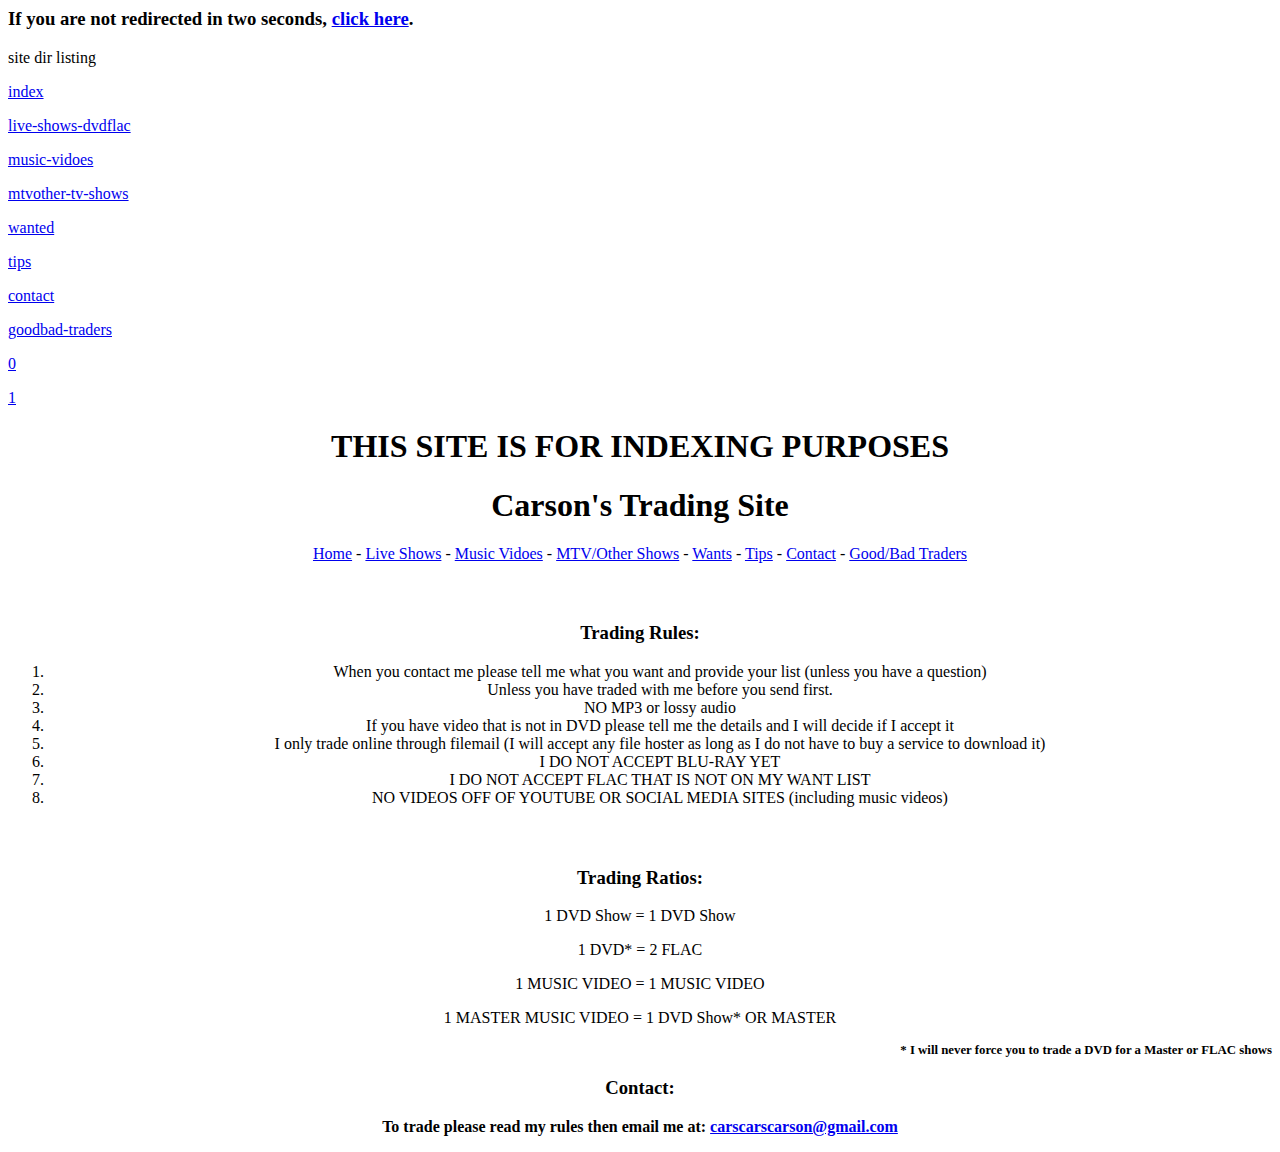
<file: contact.html>
<head>
  <meta http-equiv="refresh" content="2; URL=https://sites.google.com/view/carsonstradingsite/contact" />
</head>
<body>
  <h3>If you are not redirected in two seconds, <a href="https://sites.google.com/view/carsonstradingsite/contact">click here</a>.</h3>
</body>
<p>site dir listing</p>
<p><a href="https://l-l-a-m-a.github.io/32penniestradingsite/index.html">index</a></p>
<p><a href="https://l-l-a-m-a.github.io/32penniestradingsite/live-shows-dvdflac.html">live-shows-dvdflac</a></p>
<p><a href="https://l-l-a-m-a.github.io/32penniestradingsite/music-vidoes.html">music-vidoes</a></p>
<p><a href="https://l-l-a-m-a.github.io/32penniestradingsite/mtvother-tv-shows.hmtl">mtvother-tv-shows</a></p>
<p><a href="https://l-l-a-m-a.github.io/32penniestradingsite/wanted.hmtl">wanted</a></p>
<p><a href="https://l-l-a-m-a.github.io/32penniestradingsite/tips.hmtl">tips</a></p>
<p><a href="https://l-l-a-m-a.github.io/32penniestradingsite/contact.hmtl">contact</a></p>
<p><a href="https://l-l-a-m-a.github.io/32penniestradingsite/goodbad-traders.hmtl">goodbad-traders</a></p>
<p><a href="https://l-l-a-m-a.github.io/32penniestradingsite/goodbad-traders/goodbad-traders/list/maritarodryahoo-com-ar/0.hmtl">0</a></p>
<p><a href="https://l-l-a-m-a.github.io/32penniestradingsite/goodbad-traders/goodbad-traders/list/maritarodryahoo-com-ar/1.html">1</a></p>
<h1 style="text-align: center;"><strong>THIS SITE IS FOR INDEXING PURPOSES</strong></h1>
<header><!-- Global site tag (gtag.js) - Google Analytics --><header></header>
<h1 style="text-align: center;">Carson's Trading Site</h1>
<p style="text-align: center;"><a href="https://sites.google.com/view/carsonstradingsite/home">Home</a> - <a href="https://sites.google.com/view/carsonstradingsite/live-shows-dvdflac">Live Shows</a> - <a href="https://sites.google.com/view/carsonstradingsite/music-vidoes">Music Vidoes</a> - <a href="https://sites.google.com/view/carsonstradingsite/mtvother-tv-shows">MTV/Other Shows</a> - <a href="https://sites.google.com/view/carsonstradingsite/wanted">Wants</a> - <a href="https://sites.google.com/view/carsonstradingsite/tips">Tips</a> - <a href="https://sites.google.com/view/carsonstradingsite/contact">Contact</a> - <a href="https://sites.google.com/view/carsonstradingsite/goodbad-traders">Good/Bad Traders</a></p>
<h3 style="text-align: center;">&nbsp;</h3>
<h3 style="text-align: center;">Trading Rules:</h3>
<ol>
<li style="text-align: center;">When you contact me please tell me what you want and provide your list (unless you have a question)</li>
<li style="text-align: center;">Unless you have traded with me before you send first.</li>
<li style="text-align: center;">NO MP3 or lossy audio</li>
<li style="text-align: center;">If you have video that is not in DVD please tell me the details and I will decide if I accept it</li>
<li style="text-align: center;">I only trade online through filemail (I will accept any file hoster as long as I do not have to buy a service to download it)</li>
<li style="text-align: center;">I DO NOT ACCEPT BLU-RAY YET</li>
<li style="text-align: center;">I DO NOT ACCEPT FLAC THAT IS NOT ON MY WANT LIST</li>
<li style="text-align: center;">NO VIDEOS OFF OF YOUTUBE OR SOCIAL MEDIA SITES (including music videos)</li>
</ol>
<h3 style="text-align: center;">&nbsp;</h3>
<h3 style="text-align: center;">Trading Ratios:</h3>
<p style="text-align: center;">1 DVD Show = 1 DVD Show</p>
<p style="text-align: center;">1 DVD* = 2 FLAC</p>
<p style="text-align: center;">1 MUSIC VIDEO = 1 MUSIC VIDEO</p>
<p style="text-align: center;">1 MASTER MUSIC VIDEO = 1 DVD Show* OR MASTER</p>
<p style="font-size: 1vw; text-align: right;"><strong>* I will never force you to trade a DVD for a Master or FLAC shows</strong></p>
<h3 style="text-align: center;">Contact:</h3>
<p style="text-align: center;"><strong>To trade please read my rules then email me at: <a href="mailto:carscarscarson@gmail.com">carscarscarson@gmail.com</a></strong></p>
</header>
</file>
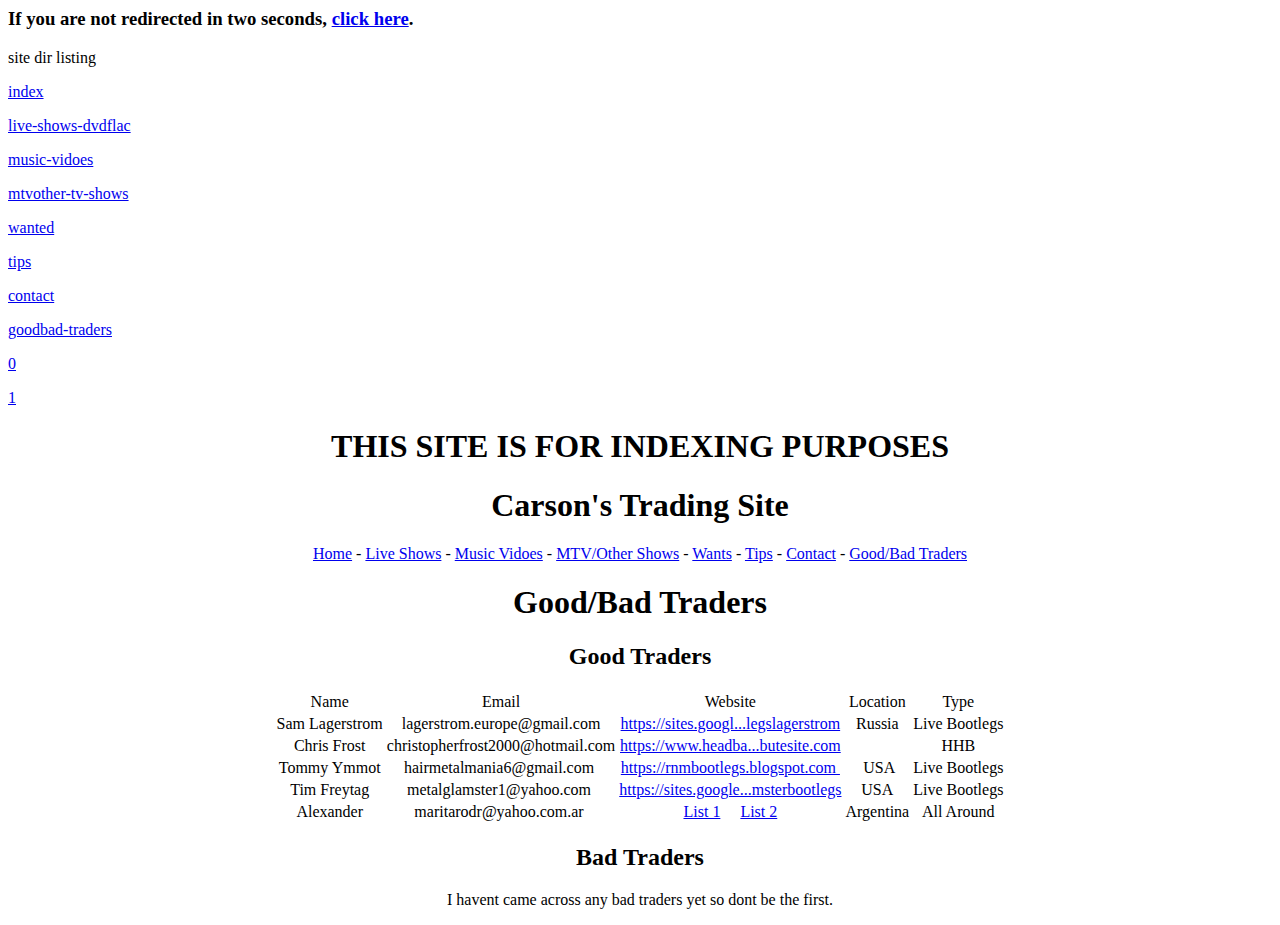
<file: goodbad-traders.html>
<head>
  <meta http-equiv="refresh" content="2; URL=https://sites.google.com/view/carsonstradingsite/goodbad-traders" />
</head>
<body>
  <h3>If you are not redirected in two seconds, <a href="https://sites.google.com/view/carsonstradingsite/goodbad-traders">click here</a>.</h3>
</body>
<p>site dir listing</p>
<p><a href="https://l-l-a-m-a.github.io/32penniestradingsite/index.html">index</a></p>
<p><a href="https://l-l-a-m-a.github.io/32penniestradingsite/live-shows-dvdflac.html">live-shows-dvdflac</a></p>
<p><a href="https://l-l-a-m-a.github.io/32penniestradingsite/music-vidoes.html">music-vidoes</a></p>
<p><a href="https://l-l-a-m-a.github.io/32penniestradingsite/mtvother-tv-shows.hmtl">mtvother-tv-shows</a></p>
<p><a href="https://l-l-a-m-a.github.io/32penniestradingsite/wanted.hmtl">wanted</a></p>
<p><a href="https://l-l-a-m-a.github.io/32penniestradingsite/tips.hmtl">tips</a></p>
<p><a href="https://l-l-a-m-a.github.io/32penniestradingsite/contact.hmtl">contact</a></p>
<p><a href="https://l-l-a-m-a.github.io/32penniestradingsite/goodbad-traders.hmtl">goodbad-traders</a></p>
<p><a href="https://l-l-a-m-a.github.io/32penniestradingsite/goodbad-traders/goodbad-traders/list/maritarodryahoo-com-ar/0.hmtl">0</a></p>
<p><a href="https://l-l-a-m-a.github.io/32penniestradingsite/goodbad-traders/goodbad-traders/list/maritarodryahoo-com-ar/1.html">1</a></p>
<h1 style="text-align: center;"><strong>THIS SITE IS FOR INDEXING PURPOSES</strong></h1>
<header><!-- Global site tag (gtag.js) - Google Analytics --><header></header>
<h1 style="text-align: center;">Carson's Trading Site</h1>
<p style="text-align: center;"><a href="https://sites.google.com/view/carsonstradingsite/home">Home</a> - <a href="https://sites.google.com/view/carsonstradingsite/live-shows-dvdflac">Live Shows</a> - <a href="https://sites.google.com/view/carsonstradingsite/music-vidoes">Music Vidoes</a> - <a href="https://sites.google.com/view/carsonstradingsite/mtvother-tv-shows">MTV/Other Shows</a> - <a href="https://sites.google.com/view/carsonstradingsite/wanted">Wants</a> - <a href="https://sites.google.com/view/carsonstradingsite/tips">Tips</a> - <a href="https://sites.google.com/view/carsonstradingsite/contact">Contact</a> - <a href="https://sites.google.com/view/carsonstradingsite/goodbad-traders">Good/Bad Traders</a></p>
<h1 style="text-align: center;">Good/Bad Traders</h1>
<h2 style="text-align: center;">Good Traders</h2>
<table style="margin-left: auto; margin-right: auto;">
<tbody>
<tr>
<td style="text-align: center;">Name</td>
<td style="text-align: center;">Email</td>
<td style="text-align: center;">Website</td>
<td style="text-align: center;">Location</td>
<td style="text-align: center;">Type</td>
</tr>
<tr>
<td style="text-align: center;">Sam&nbsp;Lagerstrom</td>
<td style="text-align: center;">lagerstrom.europe@gmail.com</td>
<td style="text-align: center;"><a href="https://sites.google.com/site/europebootlegslagerstrom/">https://sites.googl...legslagerstrom</a></td>
<td style="text-align: center;">Russia</td>
<td style="text-align: center;">Live&nbsp;Bootlegs</td>
</tr>
<tr>
<td style="text-align: center;">Chris Frost</td>
<td style="text-align: center;">christopherfrost2000@hotmail.com</td>
<td style="text-align: center;"><a href="https://www.headbangersballunofficialtributesite.com/">https://www.headba...butesite.com</a></td>
<td style="text-align: center;">&nbsp;</td>
<td style="text-align: center;">HHB</td>
</tr>
<tr>
<td style="text-align: center;">Tommy Ymmot</td>
<td style="text-align: center;">hairmetalmania6@gmail.com&nbsp;</td>
<td style="text-align: center;"><a href="https://rnmbootlegs.blogspot.com/">https://rnmbootlegs.blogspot.com&nbsp;</a></td>
<td style="text-align: center;">&nbsp;USA</td>
<td style="text-align: center;">Live Bootlegs</td>
</tr>
<tr>
<td style="text-align: center;">Tim Freytag</td>
<td style="text-align: center;">metalglamster1@yahoo.com&nbsp;</td>
<td style="text-align: center;"><a href="https://sites.google.com/site/metalglamsterbootlegs/">https://sites.google...msterbootlegs</a></td>
<td style="text-align: center;">USA</td>
<td style="text-align: center;">Live Bootlegs</td>
</tr>
<tr>
<td style="text-align: center;">Alexander</td>
<td style="text-align: center;">maritarodr@yahoo.com.ar&nbsp;</td>
<td style="text-align: center;"><a href="https://sites.google.com/view/carsonstradingsite/goodbad-traders/list/maritarodryahoo-com-ar/0">List 1</a>&nbsp; &nbsp;&nbsp; <a href="https://sites.google.com/view/carsonstradingsite/goodbad-traders/list/maritarodryahoo-com-ar/1">List 2</a></td>
<td style="text-align: center;">Argentina</td>
<td style="text-align: center;">All Around</td>
</tr>
</tbody>
</table>
<h2 style="text-align: center;">Bad Traders</h2>
<p style="text-align: center;">I havent came across any bad traders yet so dont be the first.</p>
</header>
</file>
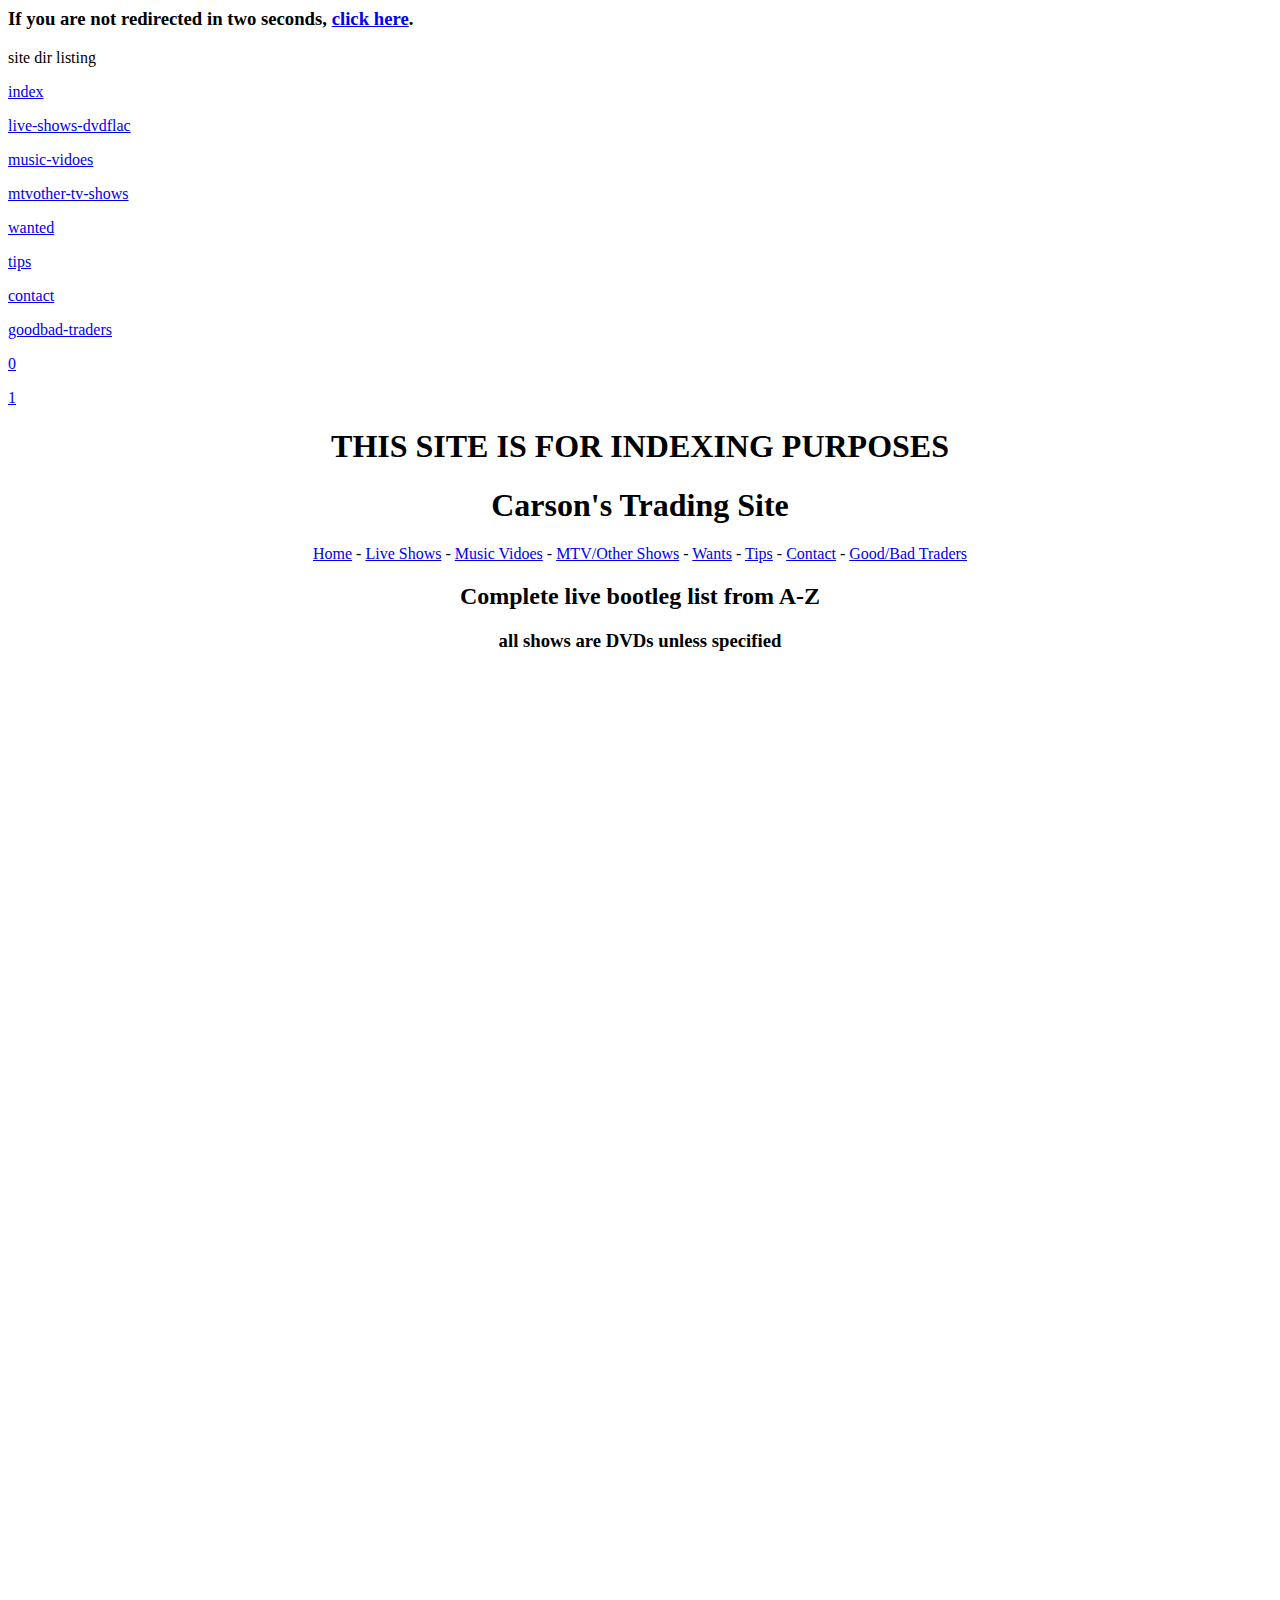
<file: live-shows-dvdflac.html>
<head>
  <meta http-equiv="refresh" content="2; URL=https://sites.google.com/view/carsonstradingsite/live-shows-dvdflac" />
</head>
<body>
  <h3>If you are not redirected in two seconds, <a href="https://sites.google.com/view/carsonstradingsite/live-shows-dvdflac">click here</a>.</h3>
</body>
<p>site dir listing</p>
<p><a href="https://l-l-a-m-a.github.io/32penniestradingsite/index.html">index</a></p>
<p><a href="https://l-l-a-m-a.github.io/32penniestradingsite/live-shows-dvdflac.html">live-shows-dvdflac</a></p>
<p><a href="https://l-l-a-m-a.github.io/32penniestradingsite/music-vidoes.html">music-vidoes</a></p>
<p><a href="https://l-l-a-m-a.github.io/32penniestradingsite/mtvother-tv-shows.hmtl">mtvother-tv-shows</a></p>
<p><a href="https://l-l-a-m-a.github.io/32penniestradingsite/wanted.hmtl">wanted</a></p>
<p><a href="https://l-l-a-m-a.github.io/32penniestradingsite/tips.hmtl">tips</a></p>
<p><a href="https://l-l-a-m-a.github.io/32penniestradingsite/contact.hmtl">contact</a></p>
<p><a href="https://l-l-a-m-a.github.io/32penniestradingsite/goodbad-traders.hmtl">goodbad-traders</a></p>
<p><a href="https://l-l-a-m-a.github.io/32penniestradingsite/goodbad-traders/goodbad-traders/list/maritarodryahoo-com-ar/0.hmtl">0</a></p>
<p><a href="https://l-l-a-m-a.github.io/32penniestradingsite/goodbad-traders/goodbad-traders/list/maritarodryahoo-com-ar/1.html">1</a></p>
<h1 style="text-align: center;"><strong>THIS SITE IS FOR INDEXING PURPOSES</strong></h1>
<header>
<!-- Global site tag (gtag.js) - Google Analytics -->
<script async src="https://www.googletagmanager.com/gtag/js?id=G-N96YRSG5MN"></script>
<script>
  window.dataLayer = window.dataLayer || [];
  function gtag(){dataLayer.push(arguments);}
  gtag('js', new Date());

  gtag('config', 'G-N96YRSG5MN');
</script>
<meta name="google-site-verification" content="cWcX2odMyyLqwbj-f-jGvUIoqCfOlLKzJ3z4Fp3zSj8" />
<header/>
<h1 style="text-align: center;">Carson's Trading Site</h1>
<p style="text-align: center;"><a href="https://sites.google.com/view/carsonstradingsite/home">Home</a> - <a href="https://sites.google.com/view/carsonstradingsite/live-shows-dvdflac">Live Shows</a> - <a href="https://sites.google.com/view/carsonstradingsite/music-vidoes">Music Vidoes</a> - <a href="https://sites.google.com/view/carsonstradingsite/mtvother-tv-shows">MTV/Other Shows</a> - <a href="https://sites.google.com/view/carsonstradingsite/wanted">Wants</a> - <a href="https://sites.google.com/view/carsonstradingsite/tips">Tips</a> - <a href="https://sites.google.com/view/carsonstradingsite/contact">Contact</a> - <a href="https://sites.google.com/view/carsonstradingsite/goodbad-traders">Good/Bad Traders</a></p>
<h2 style="text-align: center;"><strong>Complete live bootleg list from A-Z</strong></h2>
<h3 style="text-align: center;"><strong>all shows are DVDs unless specified</strong></h3>
<div style="left: 0px; top: 0px; width: auto; height: 10000px; overflow: auto;" bis_size="{&quot;x&quot;:0,&quot;y&quot;:30,&quot;w&quot;:300,&quot;h&quot;:94,&quot;abs_x&quot;:390,&quot;abs_y&quot;:1751}"><iframe id="pageswitcher-content" frameborder="0" marginheight="0" marginwidth="0" src="https://docs.google.com/spreadsheets/u/0/d/17W24Mgxs5b4QPuQGhKMn_zRme1sfUJ6YuTDfeWxkei8/htmlembed/sheet?headers=false&amp;gid=0" style="display: block; width: 100%; height: 100%;" bis_size="{&quot;x&quot;:0,&quot;y&quot;:30,&quot;w&quot;:300,&quot;h&quot;:94,&quot;abs_x&quot;:390,&quot;abs_y&quot;:1751}" bis_id="fr_ef6zxn63kevxlp4r9827wj" bis_depth="4" bis_chainid="1"></iframe></div>
</file>
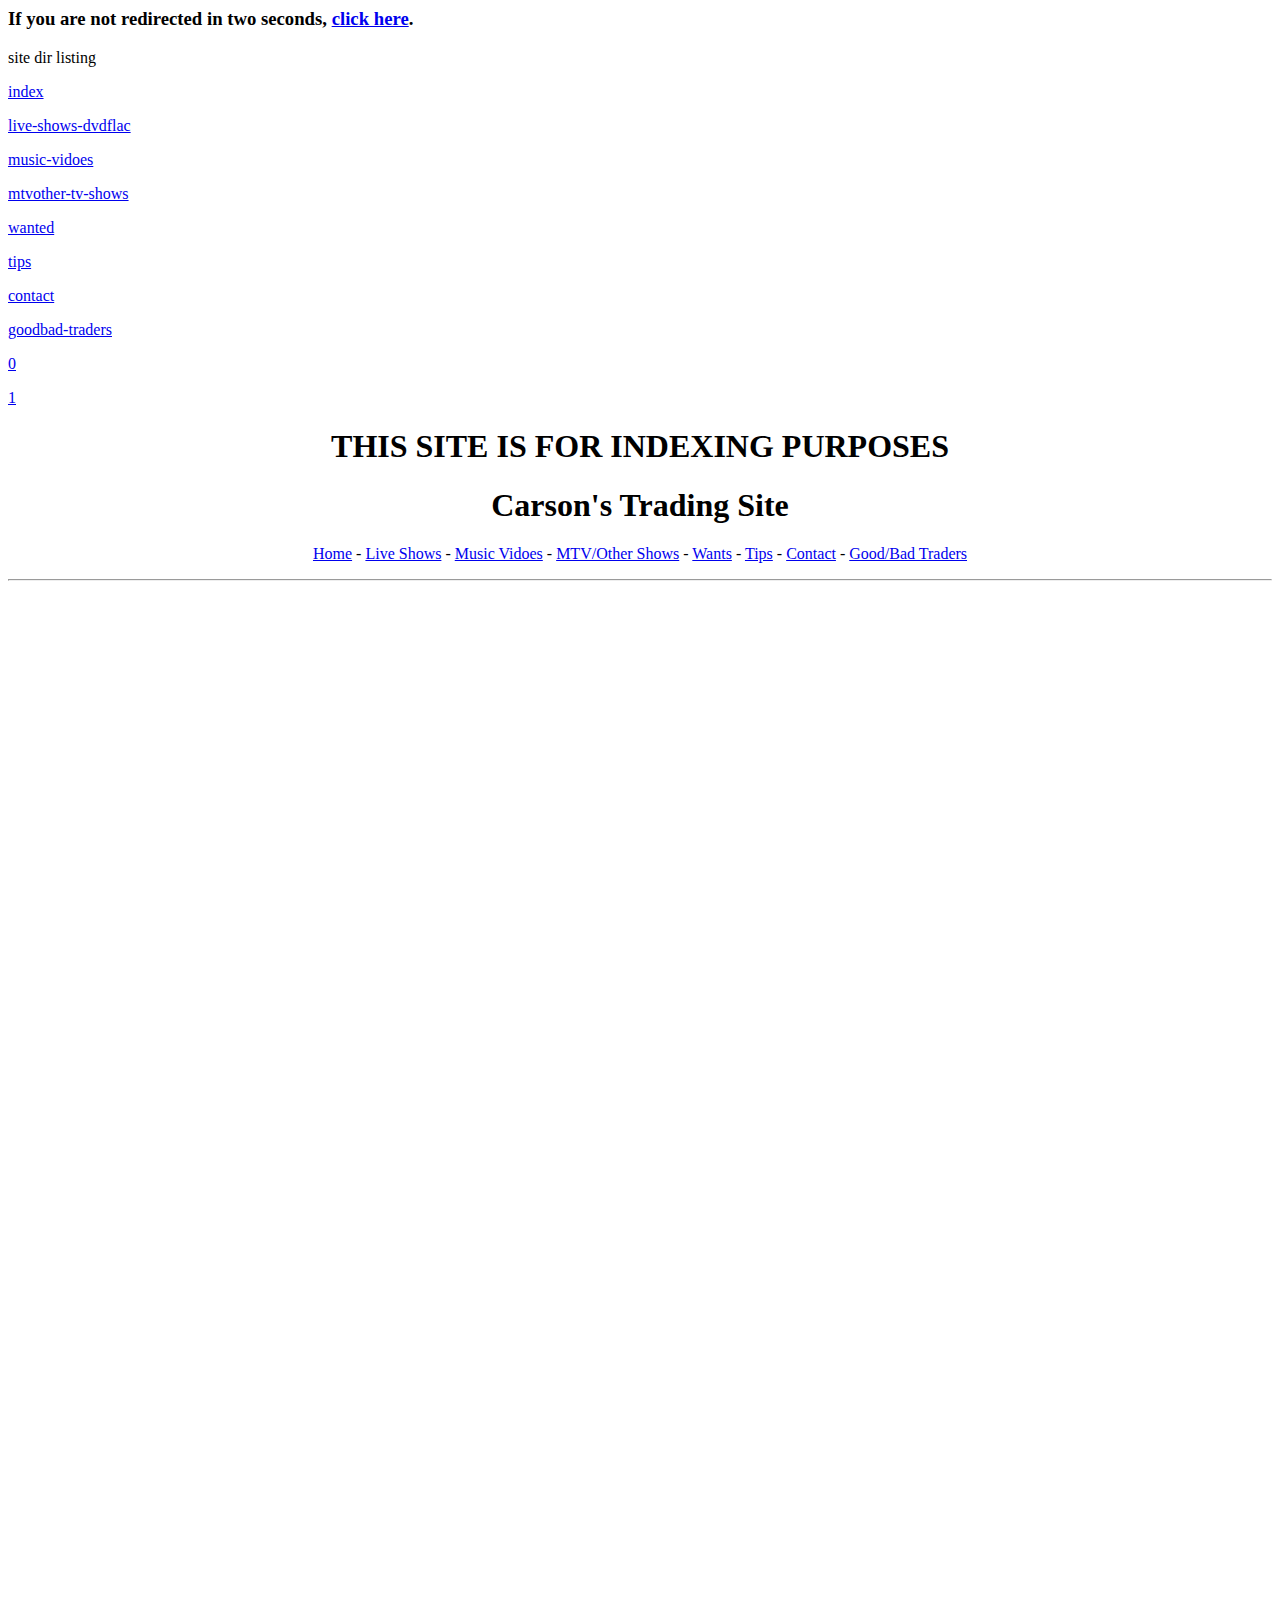
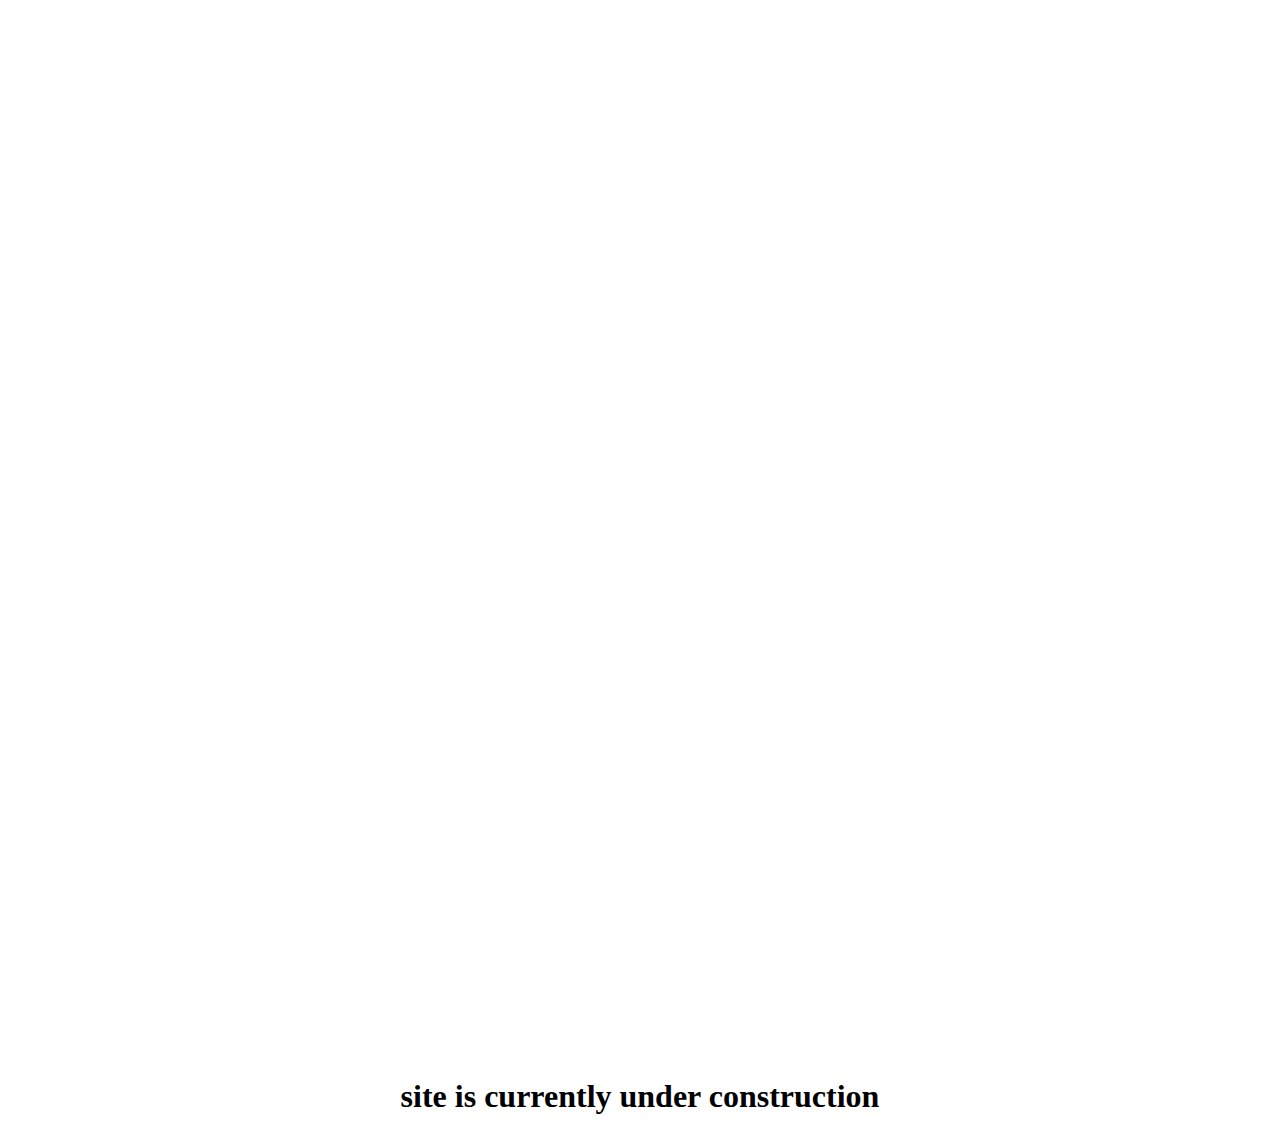
<file: mtvother-tv-shows.html>
<head>
  <meta http-equiv="refresh" content="2; URL=https://sites.google.com/view/carsonstradingsite/mtvother-tv-shows" />
</head>
<body>
  <h3>If you are not redirected in two seconds, <a href="https://sites.google.com/view/carsonstradingsite/mtvother-tv-shows">click here</a>.</h3>
</body>
<p>site dir listing</p>
<p><a href="https://l-l-a-m-a.github.io/32penniestradingsite/index.html">index</a></p>
<p><a href="https://l-l-a-m-a.github.io/32penniestradingsite/live-shows-dvdflac.html">live-shows-dvdflac</a></p>
<p><a href="https://l-l-a-m-a.github.io/32penniestradingsite/music-vidoes.html">music-vidoes</a></p>
<p><a href="https://l-l-a-m-a.github.io/32penniestradingsite/mtvother-tv-shows.hmtl">mtvother-tv-shows</a></p>
<p><a href="https://l-l-a-m-a.github.io/32penniestradingsite/wanted.hmtl">wanted</a></p>
<p><a href="https://l-l-a-m-a.github.io/32penniestradingsite/tips.hmtl">tips</a></p>
<p><a href="https://l-l-a-m-a.github.io/32penniestradingsite/contact.hmtl">contact</a></p>
<p><a href="https://l-l-a-m-a.github.io/32penniestradingsite/goodbad-traders.hmtl">goodbad-traders</a></p>
<p><a href="https://l-l-a-m-a.github.io/32penniestradingsite/goodbad-traders/goodbad-traders/list/maritarodryahoo-com-ar/0.hmtl">0</a></p>
<p><a href="https://l-l-a-m-a.github.io/32penniestradingsite/goodbad-traders/goodbad-traders/list/maritarodryahoo-com-ar/1.html">1</a></p>
<h1 style="text-align: center;"><strong>THIS SITE IS FOR INDEXING PURPOSES</strong></h1>
<header>
<!-- Global site tag (gtag.js) - Google Analytics -->
<script async src="https://www.googletagmanager.com/gtag/js?id=G-N96YRSG5MN"></script>
<script>
  window.dataLayer = window.dataLayer || [];
  function gtag(){dataLayer.push(arguments);}
  gtag('js', new Date());

  gtag('config', 'G-N96YRSG5MN');
</script>
<meta name="google-site-verification" content="cWcX2odMyyLqwbj-f-jGvUIoqCfOlLKzJ3z4Fp3zSj8" />
<header/>
<h1 style="text-align: center;">Carson's Trading Site</h1>
<p style="text-align: center;"><a href="https://sites.google.com/view/carsonstradingsite/home">Home</a> - <a href="https://sites.google.com/view/carsonstradingsite/live-shows-dvdflac">Live Shows</a> - <a href="https://sites.google.com/view/carsonstradingsite/music-vidoes">Music Vidoes</a> - <a href="https://sites.google.com/view/carsonstradingsite/mtvother-tv-shows">MTV/Other Shows</a> - <a href="https://sites.google.com/view/carsonstradingsite/wanted">Wants</a> - <a href="https://sites.google.com/view/carsonstradingsite/tips">Tips</a> - <a href="https://sites.google.com/view/carsonstradingsite/contact">Contact</a> - <a href="https://sites.google.com/view/carsonstradingsite/goodbad-traders">Good/Bad Traders</a></p>
<hr />
<div style="left: 0px; top: 0px; width: auto; height: 2000px; overflow: auto;"><iframe id="pageswitcher-content" frameborder="0" marginheight="0" marginwidth="0" src="https://docs.google.com/spreadsheets/u/0/d/17W24Mgxs5b4QPuQGhKMn_zRme1sfUJ6YuTDfeWxkei8/htmlembed/sheet?headers=false&amp;gid=1902125071" style="display: block; width: 100%; height: 100%;"></iframe></div>
<p>&nbsp;</p>
<p>&nbsp;</p>
<h1 style="text-align: center;">site is currently under construction</h1>
</file>
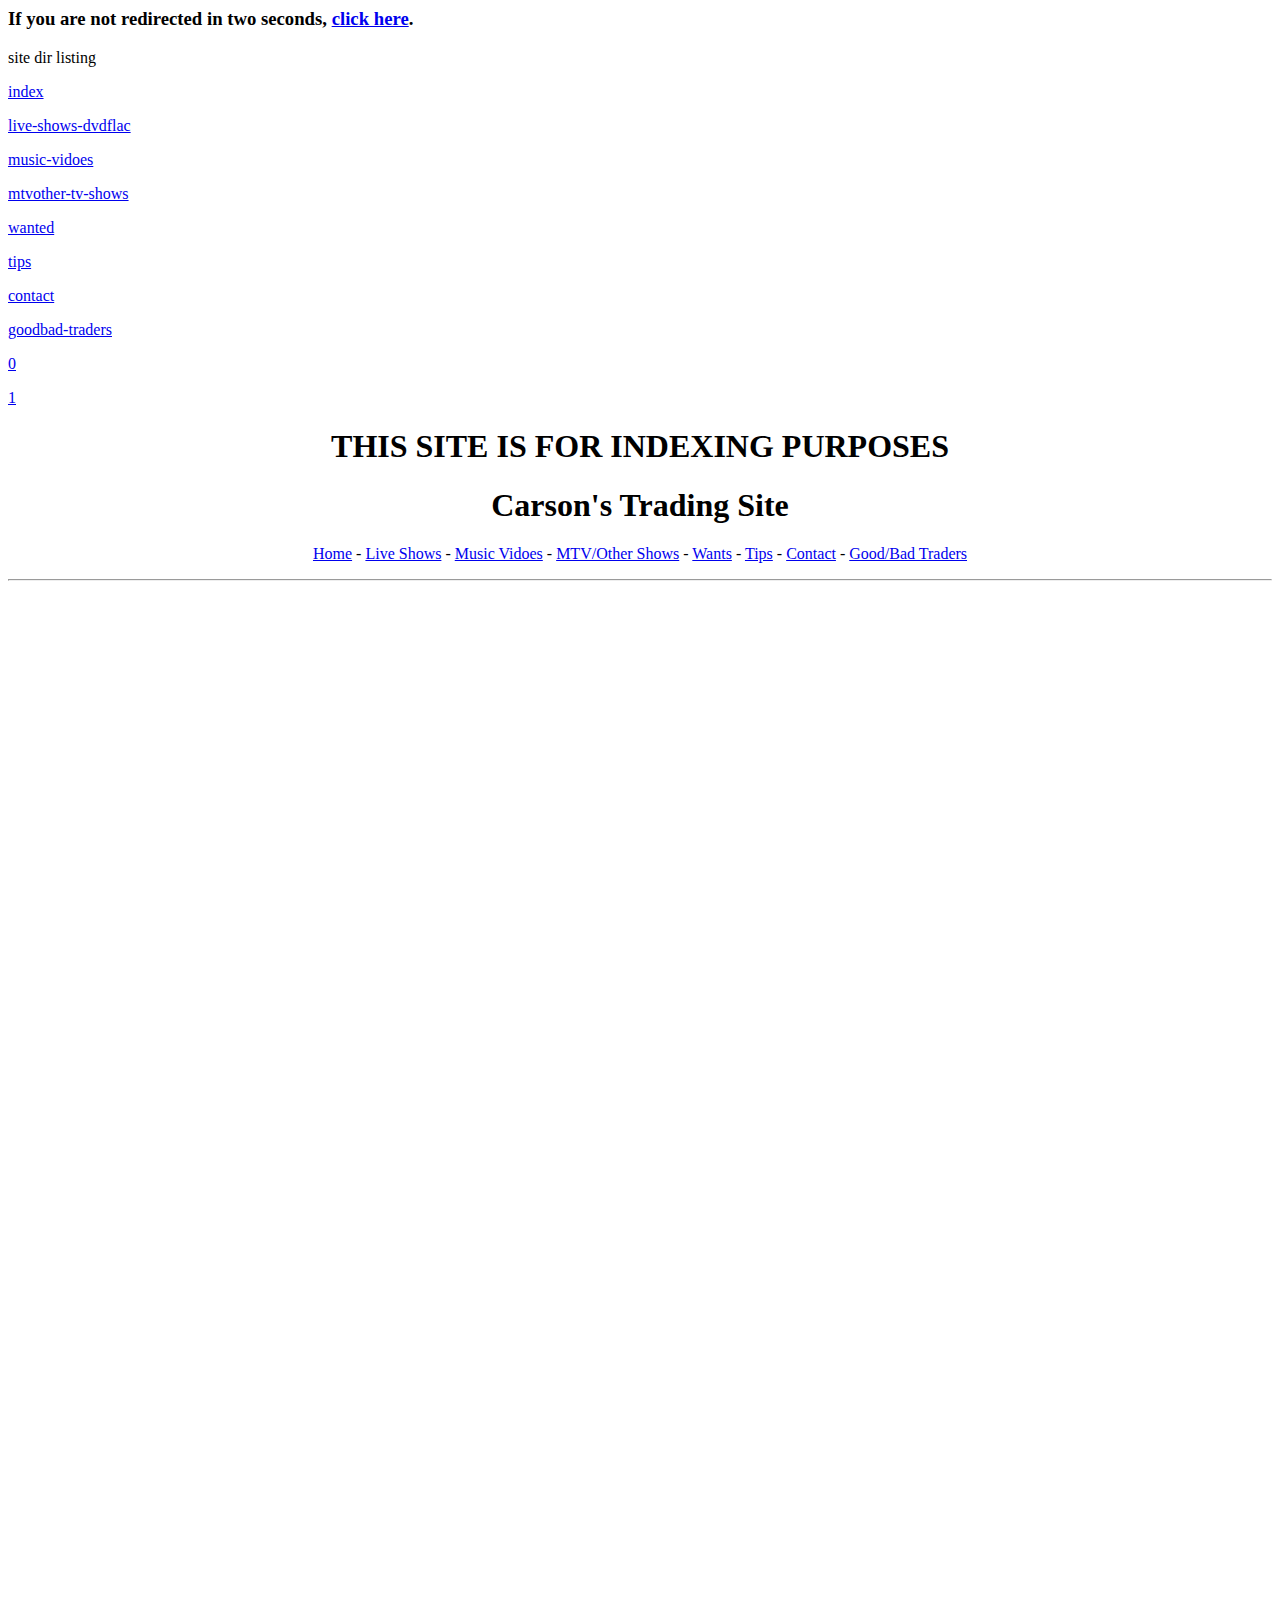
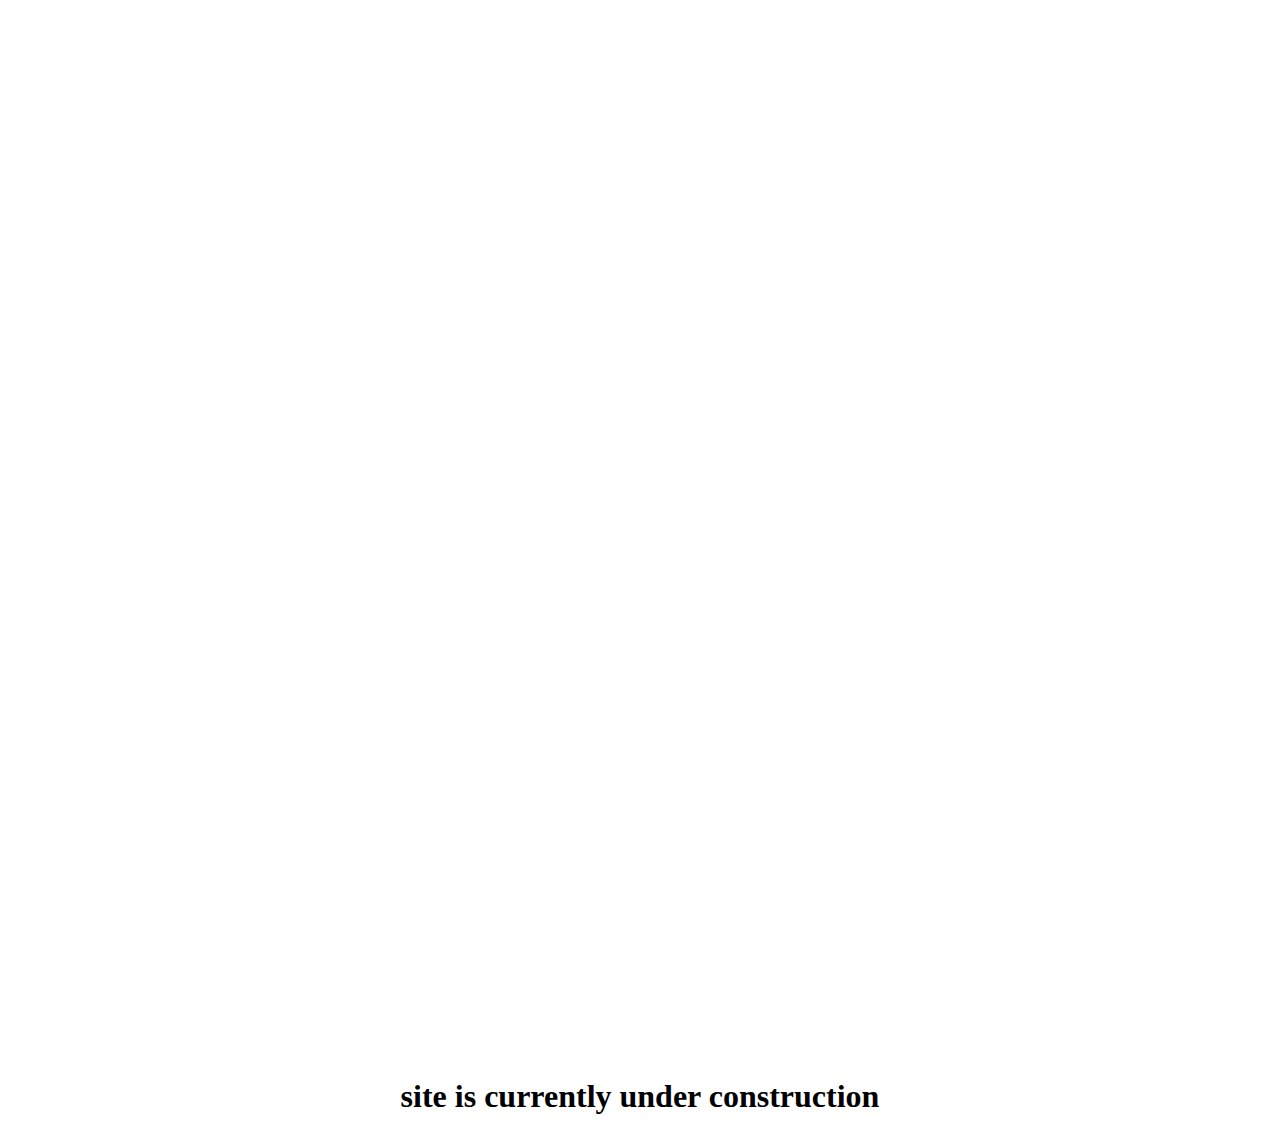
<file: music-vidoes.html>
<head>
  <meta http-equiv="refresh" content="2; URL=https://sites.google.com/view/carsonstradingsite/music-vidoes" />
</head>
<body>
  <h3>If you are not redirected in two seconds, <a href="https://sites.google.com/view/carsonstradingsite/music-vidoes">click here</a>.</h3>
</body>
<p>site dir listing</p>
<p><a href="https://l-l-a-m-a.github.io/32penniestradingsite/index.html">index</a></p>
<p><a href="https://l-l-a-m-a.github.io/32penniestradingsite/live-shows-dvdflac.html">live-shows-dvdflac</a></p>
<p><a href="https://l-l-a-m-a.github.io/32penniestradingsite/music-vidoes.html">music-vidoes</a></p>
<p><a href="https://l-l-a-m-a.github.io/32penniestradingsite/mtvother-tv-shows.hmtl">mtvother-tv-shows</a></p>
<p><a href="https://l-l-a-m-a.github.io/32penniestradingsite/wanted.hmtl">wanted</a></p>
<p><a href="https://l-l-a-m-a.github.io/32penniestradingsite/tips.hmtl">tips</a></p>
<p><a href="https://l-l-a-m-a.github.io/32penniestradingsite/contact.hmtl">contact</a></p>
<p><a href="https://l-l-a-m-a.github.io/32penniestradingsite/goodbad-traders.hmtl">goodbad-traders</a></p>
<p><a href="https://l-l-a-m-a.github.io/32penniestradingsite/goodbad-traders/goodbad-traders/list/maritarodryahoo-com-ar/0.hmtl">0</a></p>
<p><a href="https://l-l-a-m-a.github.io/32penniestradingsite/goodbad-traders/goodbad-traders/list/maritarodryahoo-com-ar/1.html">1</a></p>
<h1 style="text-align: center;"><strong>THIS SITE IS FOR INDEXING PURPOSES</strong></h1>
<header>
<!-- Global site tag (gtag.js) - Google Analytics -->
<script async src="https://www.googletagmanager.com/gtag/js?id=G-N96YRSG5MN"></script>
<script>
  window.dataLayer = window.dataLayer || [];
  function gtag(){dataLayer.push(arguments);}
  gtag('js', new Date());

  gtag('config', 'G-N96YRSG5MN');
</script>
<meta name="google-site-verification" content="cWcX2odMyyLqwbj-f-jGvUIoqCfOlLKzJ3z4Fp3zSj8" />
<header/>
<h1 style="text-align: center;">Carson's Trading Site</h1>
<p style="text-align: center;"><a href="https://sites.google.com/view/carsonstradingsite/home">Home</a> - <a href="https://sites.google.com/view/carsonstradingsite/live-shows-dvdflac">Live Shows</a> - <a href="https://sites.google.com/view/carsonstradingsite/music-vidoes">Music Vidoes</a> - <a href="https://sites.google.com/view/carsonstradingsite/mtvother-tv-shows">MTV/Other Shows</a> - <a href="https://sites.google.com/view/carsonstradingsite/wanted">Wants</a> - <a href="https://sites.google.com/view/carsonstradingsite/tips">Tips</a> - <a href="https://sites.google.com/view/carsonstradingsite/contact">Contact</a> - <a href="https://sites.google.com/view/carsonstradingsite/goodbad-traders">Good/Bad Traders</a></p>
<hr />
<div style="left: 0px; top: 0px; width: auto; height: 2000px; overflow: auto;"><iframe id="pageswitcher-content" frameborder="0" marginheight="0" marginwidth="0" src="https://docs.google.com/spreadsheets/u/0/d/17W24Mgxs5b4QPuQGhKMn_zRme1sfUJ6YuTDfeWxkei8/htmlembed/sheet?headers=false&amp;gid=1902125071" style="display: block; width: 100%; height: 100%;"></iframe></div>
<p>&nbsp;</p>
<p>&nbsp;</p>
<h1 style="text-align: center;">site is currently under construction</h1>
</file>
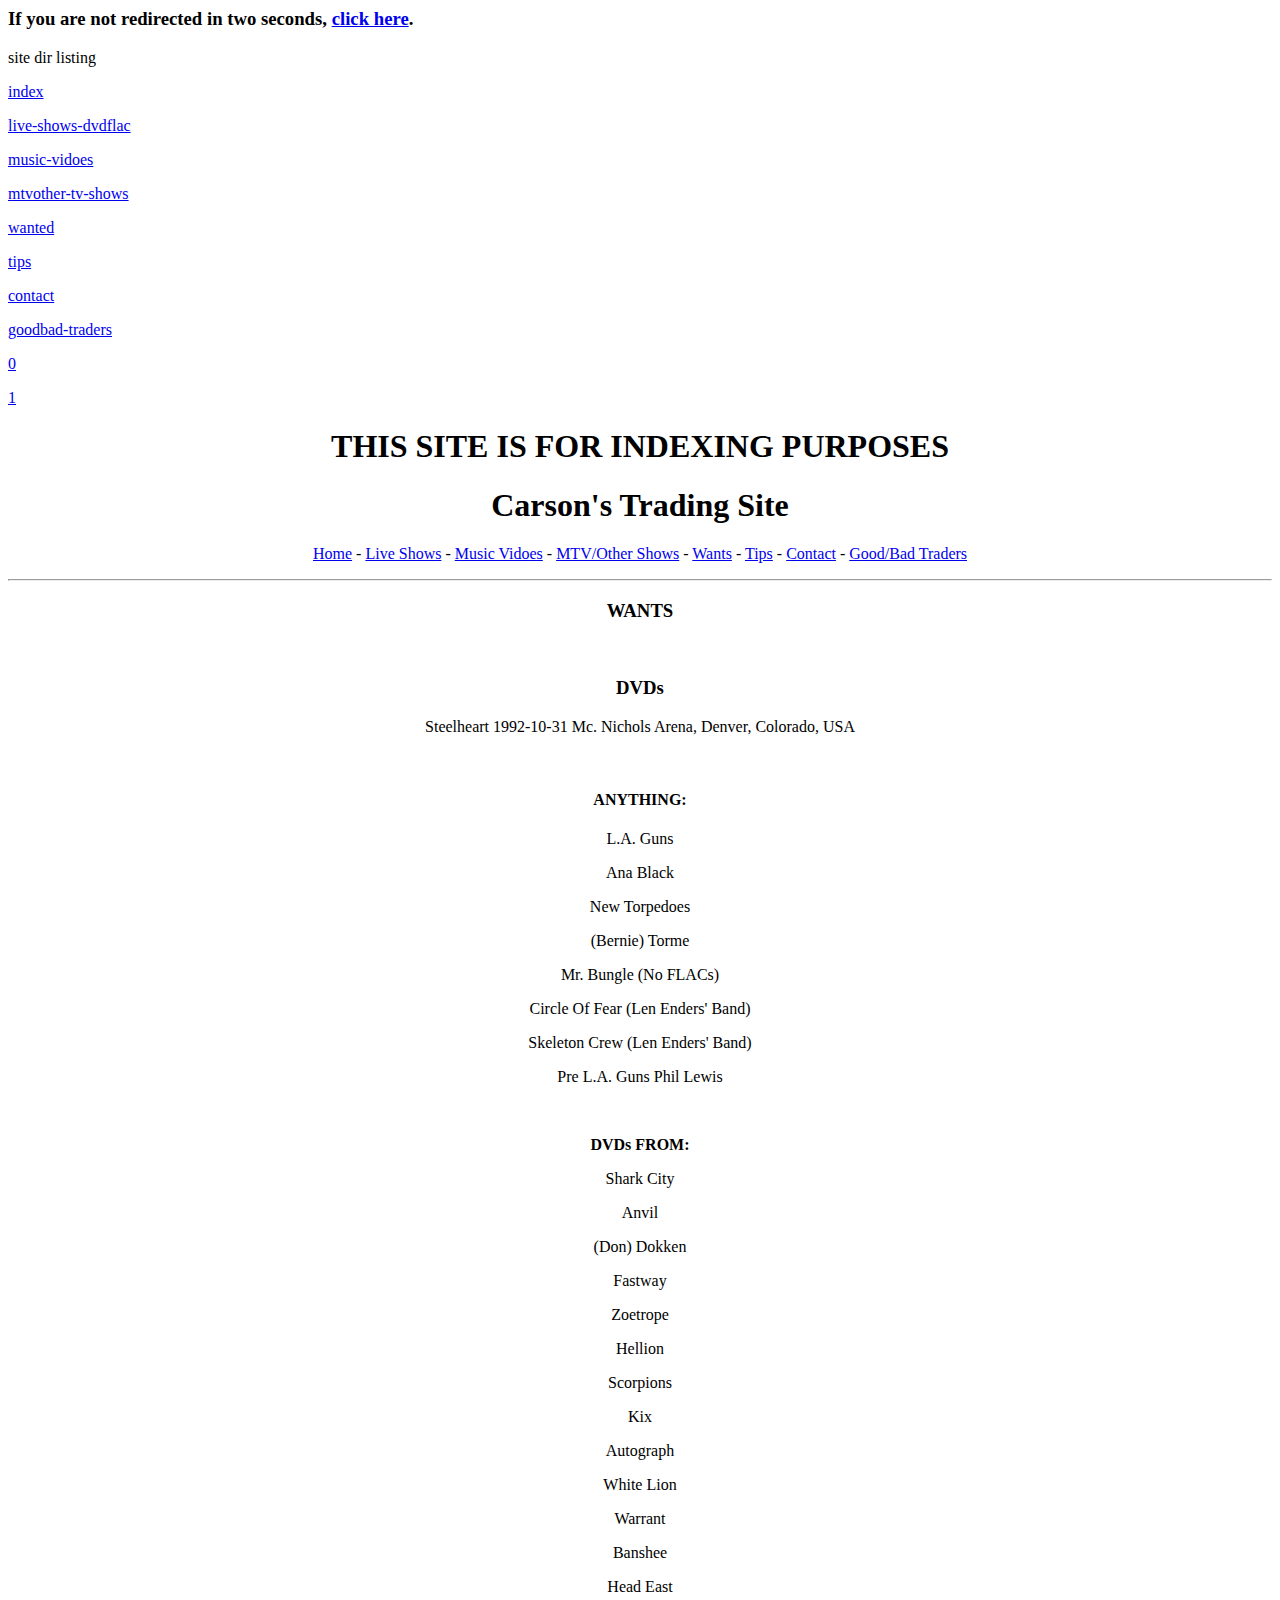
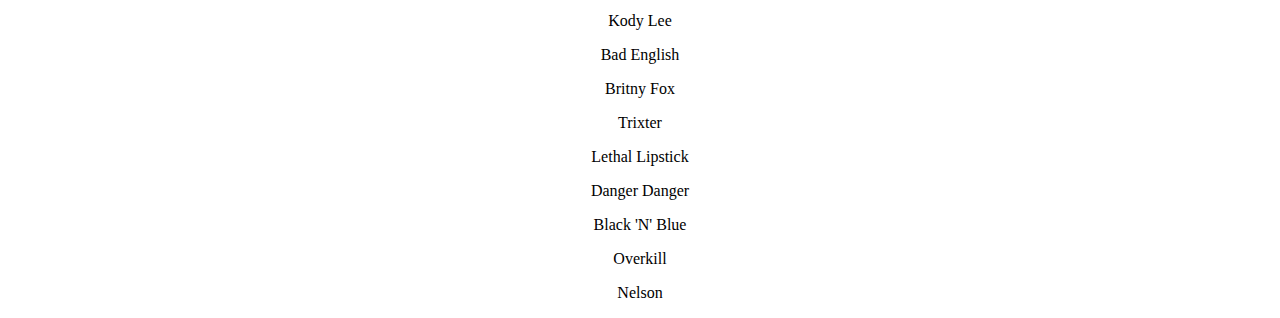
<file: wanted.html>
<head>
  <meta http-equiv="refresh" content="2; URL=https://sites.google.com/view/carsonstradingsite/wanted" />
</head>
<body>
  <h3>If you are not redirected in two seconds, <a href="https://sites.google.com/view/carsonstradingsite/wanted">click here</a>.</h3>
</body>
<p>site dir listing</p>
<p><a href="https://l-l-a-m-a.github.io/32penniestradingsite/index.html">index</a></p>
<p><a href="https://l-l-a-m-a.github.io/32penniestradingsite/live-shows-dvdflac.html">live-shows-dvdflac</a></p>
<p><a href="https://l-l-a-m-a.github.io/32penniestradingsite/music-vidoes.html">music-vidoes</a></p>
<p><a href="https://l-l-a-m-a.github.io/32penniestradingsite/mtvother-tv-shows.hmtl">mtvother-tv-shows</a></p>
<p><a href="https://l-l-a-m-a.github.io/32penniestradingsite/wanted.hmtl">wanted</a></p>
<p><a href="https://l-l-a-m-a.github.io/32penniestradingsite/tips.hmtl">tips</a></p>
<p><a href="https://l-l-a-m-a.github.io/32penniestradingsite/contact.hmtl">contact</a></p>
<p><a href="https://l-l-a-m-a.github.io/32penniestradingsite/goodbad-traders.hmtl">goodbad-traders</a></p>
<p><a href="https://l-l-a-m-a.github.io/32penniestradingsite/goodbad-traders/goodbad-traders/list/maritarodryahoo-com-ar/0.hmtl">0</a></p>
<p><a href="https://l-l-a-m-a.github.io/32penniestradingsite/goodbad-traders/goodbad-traders/list/maritarodryahoo-com-ar/1.html">1</a></p>
<h1 style="text-align: center;"><strong>THIS SITE IS FOR INDEXING PURPOSES</strong></h1>
<h1 style="text-align: center;">Carson's Trading Site</h1>
<p style="text-align: center;"><a href="https://sites.google.com/view/carsonstradingsite/home">Home</a> - <a href="https://sites.google.com/view/carsonstradingsite/live-shows-dvdflac">Live Shows</a> - <a href="https://sites.google.com/view/carsonstradingsite/music-vidoes">Music Vidoes</a> - <a href="https://sites.google.com/view/carsonstradingsite/mtvother-tv-shows">MTV/Other Shows</a> - <a href="https://sites.google.com/view/carsonstradingsite/wanted">Wants</a> - <a href="https://sites.google.com/view/carsonstradingsite/tips">Tips</a> - <a href="https://sites.google.com/view/carsonstradingsite/contact">Contact</a> - <a href="https://sites.google.com/view/carsonstradingsite/goodbad-traders">Good/Bad Traders</a></p>
<hr />
<h3 style="text-align: center;"><strong>WANTS</strong></h3>
<p>&nbsp;</p>
<h3 style="text-align: center;"><strong>DVDs</strong></h3>
<p style="text-align: center;">Steelheart 1992-10-31 Mc. Nichols Arena, Denver, Colorado, USA</p>
<p>&nbsp;</p>
<h4 style="text-align: center;"><strong>ANYTHING:</strong></h4>
<p style="text-align: center;">L.A. Guns</p>
<p style="text-align: center;">Ana Black</p>
<p style="text-align: center;">New Torpedoes</p>
<p style="text-align: center;">(Bernie) Torme</p>
<p style="text-align: center;">Mr. Bungle (No FLACs)</p>
<p style="text-align: center;">Circle Of Fear (Len Enders' Band)</p>
<p style="text-align: center;">Skeleton Crew (Len Enders' Band)</p>
<p style="text-align: center;">Pre L.A. Guns Phil Lewis</p>
<p style="text-align: center;">&nbsp;</p>
<p style="text-align: center;"><strong>DVDs FROM:</strong></p>
<p style="text-align: center;">Shark City</p>
<p style="text-align: center;">Anvil</p>
<p style="text-align: center;">(Don) Dokken</p>
<p style="text-align: center;">Fastway</p>
<p style="text-align: center;">Zoetrope</p>
<p style="text-align: center;">Hellion</p>
<p style="text-align: center;">Scorpions</p>
<p style="text-align: center;">Kix</p>
<p style="text-align: center;">Autograph</p>
<p style="text-align: center;">White Lion</p>
<p style="text-align: center;">Warrant</p>
<p style="text-align: center;">Banshee</p>
<p style="text-align: center;">Head East</p>
<p style="text-align: center;">Kody Lee</p>
<p style="text-align: center;">Bad English</p>
<p style="text-align: center;">Britny Fox</p>
<p style="text-align: center;">Trixter</p>
<p style="text-align: center;">Lethal Lipstick</p>
<p style="text-align: center;">Danger Danger</p>
<p style="text-align: center;">Black 'N' Blue</p>
<p style="text-align: center;">Overkill</p>
<p style="text-align: center;">Nelson</p>
</header>
</file>
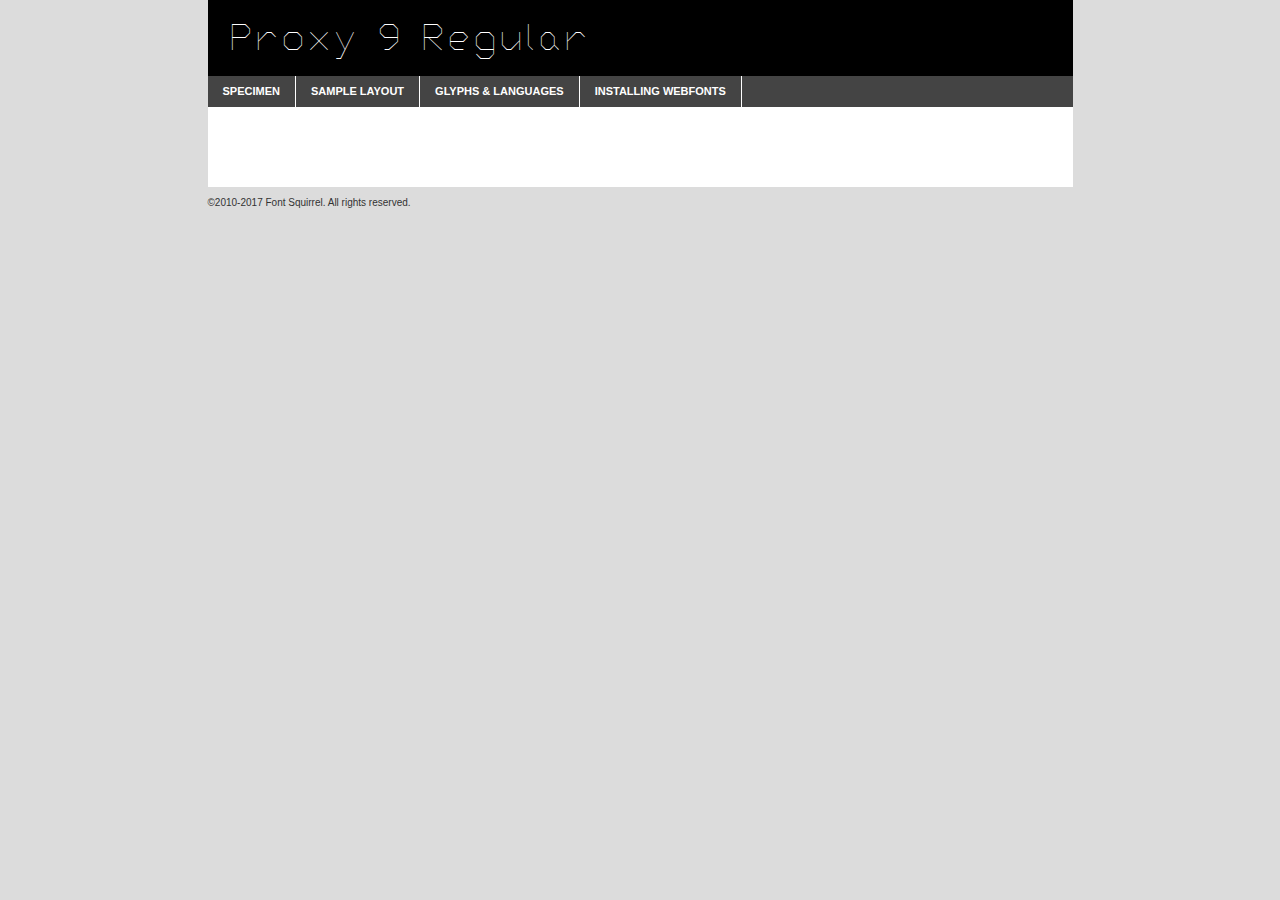
<file: site fonts/mtproxy9-demo.html>
<!DOCTYPE html PUBLIC "-//W3C//DTD XHTML 1.0 Transitional//EN"
	"http://www.w3.org/TR/xhtml1/DTD/xhtml1-transitional.dtd">

<html xmlns="http://www.w3.org/1999/xhtml" xml:lang="en" lang="en">
<head>
	<meta http-equiv="Content-Type" content="text/html; charset=utf-8" />
	<script src="http://ajax.googleapis.com/ajax/libs/jquery/1.7.2/jquery.min.js" type="text/javascript" charset="utf-8"></script>
	<script type="text/javascript">
	(function($){$.fn.easyTabs=function(option){var param=jQuery.extend({fadeSpeed:"fast",defaultContent:1,activeClass:'active'},option);$(this).each(function(){var thisId="#"+this.id;if(param.defaultContent==''){param.defaultContent=1;}
	if(typeof param.defaultContent=="number")
	{var defaultTab=$(thisId+" .tabs li:eq("+(param.defaultContent-1)+") a").attr('href').substr(1);}else{var defaultTab=param.defaultContent;}
	$(thisId+" .tabs li a").each(function(){var tabToHide=$(this).attr('href').substr(1);$("#"+tabToHide).addClass('easytabs-tab-content');});hideAll();changeContent(defaultTab);function hideAll(){$(thisId+" .easytabs-tab-content").hide();}
	function changeContent(tabId){hideAll();$(thisId+" .tabs li").removeClass(param.activeClass);$(thisId+" .tabs li a[href=#"+tabId+"]").closest('li').addClass(param.activeClass);if(param.fadeSpeed!="none")
	{$(thisId+" #"+tabId).fadeIn(param.fadeSpeed);}else{$(thisId+" #"+tabId).show();}}
	$(thisId+" .tabs li").click(function(){var tabId=$(this).find('a').attr('href').substr(1);changeContent(tabId);return false;});});}})(jQuery);
	</script>
	<link rel="stylesheet" href="specimen_files/specimen_stylesheet.css" type="text/css" charset="utf-8" />
	<link rel="stylesheet" href="stylesheet.css" type="text/css" charset="utf-8" />

	<style type="text/css">
					body{
				font-family: 'proxy_9regular';
							}
		</style>

	<title>Proxy 9 Regular Specimen</title>
	
	
	<script type="text/javascript" charset="utf-8">
		$(document).ready(function() {
			$('#container').easyTabs({defaultContent:1});
		});
	</script>
</head>

<body>
<div id="container">
	<div id="header">
		Proxy 9 Regular	</div>
	<ul class="tabs">
		<li><a href="#specimen">Specimen</a></li>
		<li><a href="#layout">Sample Layout</a></li>
				<li><a href="#glyphs">Glyphs &amp; Languages</a></li>
		<li><a href="#installing">Installing Webfonts</a></li>
		
	</ul>
	
	<div id="main_content">

		
			<div id="specimen">
		
				<div class="section">
					<div class="grid12 firstcol">
						<div class="huge">AaBb</div>
					</div>
				</div>
		
				<div class="section">
					<div class="glyph_range">A&#x200B;B&#x200b;C&#x200b;D&#x200b;E&#x200b;F&#x200b;G&#x200b;H&#x200b;I&#x200b;J&#x200b;K&#x200b;L&#x200b;M&#x200b;N&#x200b;O&#x200b;P&#x200b;Q&#x200b;R&#x200b;S&#x200b;T&#x200b;U&#x200b;V&#x200b;W&#x200b;X&#x200b;Y&#x200b;Z&#x200b;a&#x200b;b&#x200b;c&#x200b;d&#x200b;e&#x200b;f&#x200b;g&#x200b;h&#x200b;i&#x200b;j&#x200b;k&#x200b;l&#x200b;m&#x200b;n&#x200b;o&#x200b;p&#x200b;q&#x200b;r&#x200b;s&#x200b;t&#x200b;u&#x200b;v&#x200b;w&#x200b;x&#x200b;y&#x200b;z&#x200b;1&#x200b;2&#x200b;3&#x200b;4&#x200b;5&#x200b;6&#x200b;7&#x200b;8&#x200b;9&#x200b;0&#x200b;&amp;&#x200b;.&#x200b;,&#x200b;?&#x200b;!&#x200b;&#64;&#x200b;(&#x200b;)&#x200b;#&#x200b;$&#x200b;%&#x200b;*&#x200b;+&#x200b;-&#x200b;=&#x200b;:&#x200b;;</div>
				</div>
				<div class="section">
					<div class="grid12 firstcol">
						<table class="sample_table">
							<tr><td>10</td><td class="size10">abcdefghijklmnopqrstuvwxyzABCDEFGHIJKLMNOPQRSTUVWXYZ0123456789abcdefghijklmnopqrstuvwxyzABCDEFGHIJKLMNOPQRSTUVWXYZ0123456789abcdefghijklmnopqrstuvwxyzABCDEFGHIJKLMNOPQRSTUVWXYZ</td></tr>
							<tr><td>11</td><td class="size11">abcdefghijklmnopqrstuvwxyzABCDEFGHIJKLMNOPQRSTUVWXYZ0123456789abcdefghijklmnopqrstuvwxyzABCDEFGHIJKLMNOPQRSTUVWXYZ0123456789abcdefghijklmnopqrstuvwxyzABCDEFGHIJKLMNOPQRSTUVWXYZ</td></tr>
							<tr><td>12</td><td class="size12">abcdefghijklmnopqrstuvwxyzABCDEFGHIJKLMNOPQRSTUVWXYZ0123456789abcdefghijklmnopqrstuvwxyzABCDEFGHIJKLMNOPQRSTUVWXYZ0123456789abcdefghijklmnopqrstuvwxyzABCDEFGHIJKLMNOPQRSTUVWXYZ</td></tr>
							<tr><td>13</td><td class="size13">abcdefghijklmnopqrstuvwxyzABCDEFGHIJKLMNOPQRSTUVWXYZ0123456789abcdefghijklmnopqrstuvwxyzABCDEFGHIJKLMNOPQRSTUVWXYZ0123456789abcdefghijklmnopqrstuvwxyzABCDEFGHIJKLMNOPQRSTUVWXYZ</td></tr>
							<tr><td>14</td><td class="size14">abcdefghijklmnopqrstuvwxyzABCDEFGHIJKLMNOPQRSTUVWXYZ0123456789abcdefghijklmnopqrstuvwxyzABCDEFGHIJKLMNOPQRSTUVWXYZ0123456789abcdefghijklmnopqrstuvwxyzABCDEFGHIJKLMNOPQRSTUVWXYZ</td></tr>
							<tr><td>16</td><td class="size16">abcdefghijklmnopqrstuvwxyzABCDEFGHIJKLMNOPQRSTUVWXYZ0123456789abcdefghijklmnopqrstuvwxyzABCDEFGHIJKLMNOPQRSTUVWXYZ</td></tr>
							<tr><td>18</td><td class="size18">abcdefghijklmnopqrstuvwxyzABCDEFGHIJKLMNOPQRSTUVWXYZ0123456789abcdefghijklmnopqrstuvwxyzABCDEFGHIJKLMNOPQRSTUVWXYZ</td></tr>
							<tr><td>20</td><td class="size20">abcdefghijklmnopqrstuvwxyzABCDEFGHIJKLMNOPQRSTUVWXYZ0123456789abcdefghijklmnopqrstuvwxyzABCDEFGHIJKLMNOPQRSTUVWXYZ</td></tr>
							<tr><td>24</td><td class="size24">abcdefghijklmnopqrstuvwxyzABCDEFGHIJKLMNOPQRSTUVWXYZ0123456789abcdefghijklmnopqrstuvwxyzABCDEFGHIJKLMNOPQRSTUVWXYZ</td></tr>
							<tr><td>30</td><td class="size30">abcdefghijklmnopqrstuvwxyzABCDEFGHIJKLMNOPQRSTUVWXYZ0123456789abcdefghijklmnopqrstuvwxyzABCDEFGHIJKLMNOPQRSTUVWXYZ</td></tr>
							<tr><td>36</td><td class="size36">abcdefghijklmnopqrstuvwxyzABCDEFGHIJKLMNOPQRSTUVWXYZ0123456789abcdefghijklmnopqrstuvwxyzABCDEFGHIJKLMNOPQRSTUVWXYZ</td></tr>
							<tr><td>48</td><td class="size48">abcdefghijklmnopqrstuvwxyzABCDEFGHIJKLMNOPQRSTUVWXYZ0123456789abcdefghijklmnopqrstuvwxyzABCDEFGHIJKLMNOPQRSTUVWXYZ</td></tr>
							<tr><td>60</td><td class="size60">abcdefghijklmnopqrstuvwxyzABCDEFGHIJKLMNOPQRSTUVWXYZ0123456789abcdefghijklmnopqrstuvwxyzABCDEFGHIJKLMNOPQRSTUVWXYZ</td></tr>
							<tr><td>72</td><td class="size72">abcdefghijklmnopqrstuvwxyzABCDEFGHIJKLMNOPQRSTUVWXYZ0123456789abcdefghijklmnopqrstuvwxyzABCDEFGHIJKLMNOPQRSTUVWXYZ</td></tr>
							<tr><td>90</td><td class="size90">abcdefghijklmnopqrstuvwxyzABCDEFGHIJKLMNOPQRSTUVWXYZ0123456789abcdefghijklmnopqrstuvwxyzABCDEFGHIJKLMNOPQRSTUVWXYZ</td></tr>
						</table>
				
					</div>
			
				</div>
		
		
		
								<div class="section" id="bodycomparison">


										<div id="xheight">
				<div class="fontbody">&#x25FC;&#x25FC;&#x25FC;&#x25FC;&#x25FC;&#x25FC;&#x25FC;&#x25FC;&#x25FC;&#x25FC;&#x25FC;&#x25FC;&#x25FC;&#x25FC;&#x25FC;&#x25FC;&#x25FC;&#x25FC;&#x25FC;&#x25FC;&#x25FC;&#x25FC;&#x25FC;&#x25FC;&#x25FC;&#x25FC;&#x25FC;&#x25FC;&#x25FC;&#x25FC;&#x25FC;&#x25FC;&#x25FC;&#x25FC;&#x25FC;&#x25FC;&#x25FC;&#x25FC;&#x25FC;&#x25FC;&#x25FC;&#x25FC;&#x25FC;&#x25FC;&#x25FC;&#x25FC;&#x25FC;&#x25FC;&#x25FC;&#x25FC;&#x25FC;&#x25FC;&#x25FC;&#x25FC;&#x25FC;&#x25FC;&#x25FC;&#x25FC;&#x25FC;&#x25FC;&#x25FC;&#x25FC;&#x25FC;&#x25FC;&#x25FC;&#x25FC;&#x25FC;&#x25FC;&#x25FC;&#x25FC;&#x25FC;&#x25FC;&#x25FC;&#x25FC;&#x25FC;&#x25FC;&#x25FC;&#x25FC;&#x25FC;&#x25FC;&#x25FC;&#x25FC;&#x25FC;&#x25FC;&#x25FC;&#x25FC;&#x25FC;&#x25FC;&#x25FC;&#x25FC;&#x25FC;&#x25FC;&#x25FC;&#x25FC;&#x25FC;&#x25FC;&#x25FC;&#x25FC;&#x25FC;body</div><div class="arialbody">body</div><div class="verdanabody">body</div><div class="georgiabody">body</div></div>
										<div class="fontbody" style="z-index:1">
											body<span>Proxy 9 Regular</span>
										</div>
										<div class="arialbody" style="z-index:1">
											body<span>Arial</span>
										</div>
										<div class="verdanabody" style="z-index:1">
											body<span>Verdana</span>
										</div>
										<div class="georgiabody" style="z-index:1">
											body<span>Georgia</span>
										</div>



								</div>
		
		
				<div class="section psample psample_row1" id="">
					
					<div class="grid2 firstcol">
						<p class="size10"><span>10.</span>Aenean lacinia bibendum nulla sed consectetur. Fusce dapibus, tellus ac cursus commodo, tortor mauris condimentum nibh, ut fermentum massa justo sit amet risus. Nullam id dolor id nibh ultricies vehicula ut id elit. Cum sociis natoque penatibus et magnis dis parturient montes, nascetur ridiculus mus. Nulla vitae elit libero, a pharetra augue.</p>
			
					</div>
					<div class="grid3">
						<p class="size11"><span>11.</span>Aenean lacinia bibendum nulla sed consectetur. Fusce dapibus, tellus ac cursus commodo, tortor mauris condimentum nibh, ut fermentum massa justo sit amet risus. Nullam id dolor id nibh ultricies vehicula ut id elit. Cum sociis natoque penatibus et magnis dis parturient montes, nascetur ridiculus mus. Nulla vitae elit libero, a pharetra augue.</p>
			
					</div>
					<div class="grid3">
						<p class="size12"><span>12.</span>Aenean lacinia bibendum nulla sed consectetur. Fusce dapibus, tellus ac cursus commodo, tortor mauris condimentum nibh, ut fermentum massa justo sit amet risus. Nullam id dolor id nibh ultricies vehicula ut id elit. Cum sociis natoque penatibus et magnis dis parturient montes, nascetur ridiculus mus. Nulla vitae elit libero, a pharetra augue.</p>
			
					</div>
					<div class="grid4">
						<p class="size13"><span>13.</span>Aenean lacinia bibendum nulla sed consectetur. Fusce dapibus, tellus ac cursus commodo, tortor mauris condimentum nibh, ut fermentum massa justo sit amet risus. Nullam id dolor id nibh ultricies vehicula ut id elit. Cum sociis natoque penatibus et magnis dis parturient montes, nascetur ridiculus mus. Nulla vitae elit libero, a pharetra augue.</p>
			
					</div>
					<div class="white_blend"></div>
					
				</div>
				<div class="section psample psample_row2" id="">
					<div class="grid3 firstcol">
						<p class="size14"><span>14.</span>Aenean lacinia bibendum nulla sed consectetur. Fusce dapibus, tellus ac cursus commodo, tortor mauris condimentum nibh, ut fermentum massa justo sit amet risus. Nullam id dolor id nibh ultricies vehicula ut id elit. Cum sociis natoque penatibus et magnis dis parturient montes, nascetur ridiculus mus. Nulla vitae elit libero, a pharetra augue.</p>
			
					</div>
					<div class="grid4">
						<p class="size16"><span>16.</span>Aenean lacinia bibendum nulla sed consectetur. Fusce dapibus, tellus ac cursus commodo, tortor mauris condimentum nibh, ut fermentum massa justo sit amet risus. Nullam id dolor id nibh ultricies vehicula ut id elit. Cum sociis natoque penatibus et magnis dis parturient montes, nascetur ridiculus mus. Nulla vitae elit libero, a pharetra augue.</p>
			
					</div>
					<div class="grid5">
						<p class="size18"><span>18.</span>Aenean lacinia bibendum nulla sed consectetur. Fusce dapibus, tellus ac cursus commodo, tortor mauris condimentum nibh, ut fermentum massa justo sit amet risus. Nullam id dolor id nibh ultricies vehicula ut id elit. Cum sociis natoque penatibus et magnis dis parturient montes, nascetur ridiculus mus. Nulla vitae elit libero, a pharetra augue.</p>
			
					</div>

					<div class="white_blend"></div>

				</div>
				
				<div class="section psample psample_row3" id="">
					<div class="grid5 firstcol">
						<p class="size20"><span>20.</span>Aenean lacinia bibendum nulla sed consectetur. Fusce dapibus, tellus ac cursus commodo, tortor mauris condimentum nibh, ut fermentum massa justo sit amet risus. Nullam id dolor id nibh ultricies vehicula ut id elit. Cum sociis natoque penatibus et magnis dis parturient montes, nascetur ridiculus mus. Nulla vitae elit libero, a pharetra augue.</p>
					</div>
					<div class="grid7">
						<p class="size24"><span>24.</span>Aenean lacinia bibendum nulla sed consectetur. Fusce dapibus, tellus ac cursus commodo, tortor mauris condimentum nibh, ut fermentum massa justo sit amet risus. Nullam id dolor id nibh ultricies vehicula ut id elit. Cum sociis natoque penatibus et magnis dis parturient montes, nascetur ridiculus mus. Nulla vitae elit libero, a pharetra augue.</p>
					</div>
					
					<div class="white_blend"></div>
					
				</div>
				
				<div class="section psample psample_row4" id="">
					<div class="grid12 firstcol">
						<p class="size30"><span>30.</span>Aenean lacinia bibendum nulla sed consectetur. Fusce dapibus, tellus ac cursus commodo, tortor mauris condimentum nibh, ut fermentum massa justo sit amet risus. Nullam id dolor id nibh ultricies vehicula ut id elit. Cum sociis natoque penatibus et magnis dis parturient montes, nascetur ridiculus mus. Nulla vitae elit libero, a pharetra augue.</p>
					</div>
					<div class="white_blend"></div>
					
				</div>
				
				
				
				<div class="section psample psample_row1 fullreverse">
					<div class="grid2 firstcol">
						<p class="size10"><span>10.</span>Aenean lacinia bibendum nulla sed consectetur. Fusce dapibus, tellus ac cursus commodo, tortor mauris condimentum nibh, ut fermentum massa justo sit amet risus. Nullam id dolor id nibh ultricies vehicula ut id elit. Cum sociis natoque penatibus et magnis dis parturient montes, nascetur ridiculus mus. Nulla vitae elit libero, a pharetra augue.</p>
			
					</div>
					<div class="grid3">
						<p class="size11"><span>11.</span>Aenean lacinia bibendum nulla sed consectetur. Fusce dapibus, tellus ac cursus commodo, tortor mauris condimentum nibh, ut fermentum massa justo sit amet risus. Nullam id dolor id nibh ultricies vehicula ut id elit. Cum sociis natoque penatibus et magnis dis parturient montes, nascetur ridiculus mus. Nulla vitae elit libero, a pharetra augue.</p>
			
					</div>
					<div class="grid3">
						<p class="size12"><span>12.</span>Aenean lacinia bibendum nulla sed consectetur. Fusce dapibus, tellus ac cursus commodo, tortor mauris condimentum nibh, ut fermentum massa justo sit amet risus. Nullam id dolor id nibh ultricies vehicula ut id elit. Cum sociis natoque penatibus et magnis dis parturient montes, nascetur ridiculus mus. Nulla vitae elit libero, a pharetra augue.</p>
			
					</div>
					<div class="grid4">
						<p class="size13"><span>13.</span>Aenean lacinia bibendum nulla sed consectetur. Fusce dapibus, tellus ac cursus commodo, tortor mauris condimentum nibh, ut fermentum massa justo sit amet risus. Nullam id dolor id nibh ultricies vehicula ut id elit. Cum sociis natoque penatibus et magnis dis parturient montes, nascetur ridiculus mus. Nulla vitae elit libero, a pharetra augue.</p>
			
					</div>
					<div class="black_blend"></div>
					
				</div>
				
				<div class="section psample psample_row2 fullreverse">
					<div class="grid3 firstcol">
						<p class="size14"><span>14.</span>Aenean lacinia bibendum nulla sed consectetur. Fusce dapibus, tellus ac cursus commodo, tortor mauris condimentum nibh, ut fermentum massa justo sit amet risus. Nullam id dolor id nibh ultricies vehicula ut id elit. Cum sociis natoque penatibus et magnis dis parturient montes, nascetur ridiculus mus. Nulla vitae elit libero, a pharetra augue.</p>
			
					</div>
					<div class="grid4">
						<p class="size16"><span>16.</span>Aenean lacinia bibendum nulla sed consectetur. Fusce dapibus, tellus ac cursus commodo, tortor mauris condimentum nibh, ut fermentum massa justo sit amet risus. Nullam id dolor id nibh ultricies vehicula ut id elit. Cum sociis natoque penatibus et magnis dis parturient montes, nascetur ridiculus mus. Nulla vitae elit libero, a pharetra augue.</p>
			
					</div>
					<div class="grid5">
						<p class="size18"><span>18.</span>Aenean lacinia bibendum nulla sed consectetur. Fusce dapibus, tellus ac cursus commodo, tortor mauris condimentum nibh, ut fermentum massa justo sit amet risus. Nullam id dolor id nibh ultricies vehicula ut id elit. Cum sociis natoque penatibus et magnis dis parturient montes, nascetur ridiculus mus. Nulla vitae elit libero, a pharetra augue.</p>
			
					</div>
					<div class="black_blend"></div>

				</div>
				
				<div class="section psample fullreverse psample_row3" id="">
					<div class="grid5 firstcol">
						<p class="size20"><span>20.</span>Aenean lacinia bibendum nulla sed consectetur. Fusce dapibus, tellus ac cursus commodo, tortor mauris condimentum nibh, ut fermentum massa justo sit amet risus. Nullam id dolor id nibh ultricies vehicula ut id elit. Cum sociis natoque penatibus et magnis dis parturient montes, nascetur ridiculus mus. Nulla vitae elit libero, a pharetra augue.</p>
					</div>
					<div class="grid7">
						<p class="size24"><span>24.</span>Aenean lacinia bibendum nulla sed consectetur. Fusce dapibus, tellus ac cursus commodo, tortor mauris condimentum nibh, ut fermentum massa justo sit amet risus. Nullam id dolor id nibh ultricies vehicula ut id elit. Cum sociis natoque penatibus et magnis dis parturient montes, nascetur ridiculus mus. Nulla vitae elit libero, a pharetra augue.</p>
					</div>
					
					<div class="black_blend"></div>
					
				</div>
				
				<div class="section psample fullreverse psample_row4" id="" style="border-bottom: 20px #000 solid;">
					<div class="grid12 firstcol">
						<p class="size30"><span>30.</span>Aenean lacinia bibendum nulla sed consectetur. Fusce dapibus, tellus ac cursus commodo, tortor mauris condimentum nibh, ut fermentum massa justo sit amet risus. Nullam id dolor id nibh ultricies vehicula ut id elit. Cum sociis natoque penatibus et magnis dis parturient montes, nascetur ridiculus mus. Nulla vitae elit libero, a pharetra augue.</p>
					</div>
					<div class="black_blend"></div>
					
				</div>
				
				
				
				
			</div>
			
			<div id="layout">
				
				<div class="section">
					
					<div class="grid12 firstcol">
						<h1>Lorem Ipsum Dolor</h1>
						<h2>Etiam porta sem malesuada magna mollis euismod</h2>
						
						<p class="byline">By <a href="#link">Aenean Lacinia</a></p>
					</div>
				</div>
				<div class="section">
					<div class="grid8 firstcol">
						<p class="large">Donec sed odio dui. Morbi leo risus, porta ac consectetur ac, vestibulum at eros. Fusce dapibus, tellus ac cursus commodo, tortor mauris condimentum nibh, ut fermentum massa justo sit amet risus. </p>

						
						<h3>Pellentesque ornare sem</h3>

						<p>Maecenas sed diam eget risus varius blandit sit amet non magna. Maecenas faucibus mollis interdum. Donec ullamcorper nulla non metus auctor fringilla. Nullam id dolor id nibh ultricies vehicula ut id elit. Nullam id dolor id nibh ultricies vehicula ut id elit. </p>

						<p>Aenean eu leo quam. Pellentesque ornare sem lacinia quam venenatis vestibulum. Lorem ipsum dolor sit amet, consectetur adipiscing elit. Cum sociis natoque penatibus et magnis dis parturient montes, nascetur ridiculus mus. </p>

						<p>Nulla vitae elit libero, a pharetra augue. Praesent commodo cursus magna, vel scelerisque nisl consectetur et. Aenean lacinia bibendum nulla sed consectetur. </p>

						<p>Nullam quis risus eget urna mollis ornare vel eu leo. Nullam quis risus eget urna mollis ornare vel eu leo. Maecenas sed diam eget risus varius blandit sit amet non magna. Donec ullamcorper nulla non metus auctor fringilla. </p>

						<h3>Cras mattis consectetur</h3>

						<p>Aenean eu leo quam. Pellentesque ornare sem lacinia quam venenatis vestibulum. Aenean lacinia bibendum nulla sed consectetur. Integer posuere erat a ante venenatis dapibus posuere velit aliquet. Cras mattis consectetur purus sit amet fermentum. </p>

						<p>Nullam id dolor id nibh ultricies vehicula ut id elit. Nullam quis risus eget urna mollis ornare vel eu leo. Cras mattis consectetur purus sit amet fermentum.</p>
					</div>
					
					<div class="grid4 sidebar">
						
						<div class="box reverse">
							<p class="last">Nullam quis risus eget urna mollis ornare vel eu leo. Donec ullamcorper nulla non metus auctor fringilla. Cras mattis consectetur purus sit amet fermentum. Sed posuere consectetur est at lobortis. Lorem ipsum dolor sit amet, consectetur adipiscing elit. </p>
						</div>
						
						<p class="caption">Maecenas sed diam eget risus varius.</p>

						<p>Vestibulum id ligula porta felis euismod semper. Integer posuere erat a ante venenatis dapibus posuere velit aliquet. Vestibulum id ligula porta felis euismod semper. Sed posuere consectetur est at lobortis. Maecenas sed diam eget risus varius blandit sit amet non magna. Fusce dapibus, tellus ac cursus commodo, tortor mauris condimentum nibh, ut fermentum massa justo sit amet risus. </p>

					

						<p>Duis mollis, est non commodo luctus, nisi erat porttitor ligula, eget lacinia odio sem nec elit. Aenean lacinia bibendum nulla sed consectetur. Vivamus sagittis lacus vel augue laoreet rutrum faucibus dolor auctor. Aenean lacinia bibendum nulla sed consectetur. Nullam quis risus eget urna mollis ornare vel eu leo. </p>

						<p>Praesent commodo cursus magna, vel scelerisque nisl consectetur et. Donec ullamcorper nulla non metus auctor fringilla. Maecenas faucibus mollis interdum. Fusce dapibus, tellus ac cursus commodo, tortor mauris condimentum nibh, ut fermentum massa justo sit amet risus. </p>

					</div>
				</div>
				
			</div>


			



		<div id="glyphs">
			<div class="section">
				<div class="grid12 firstcol">
			
				<h1>Language Support</h1>
				<p>The subset of Proxy 9 Regular in this kit supports the following languages:<br />
			
					Albanian, Basque, Breton, Chamorro, Danish, Dutch, English, Faroese, Finnish, Frisian, Galician, German, Icelandic, Italian, Malagasy, Norwegian, Portuguese, Spanish, Alsatian, Aragonese, Arapaho, Arrernte, Asturian, Aymara, Bislama, Cebuano, Corsican, Fijian, French_creole, Genoese, Gilbertese, Greenlandic, Haitian_creole, Hiligaynon, Hmong, Hopi, Ibanag, Iloko_ilokano, Indonesian, Interglossa_glosa, Interlingua, Irish_gaelic, Jerriais, Lojban, Lombard, Luxembourgeois, Manx, Mohawk, Norfolk_pitcairnese, Occitan, Oromo, Pangasinan, Papiamento, Piedmontese, Potawatomi, Rhaeto-romance, Romansh, Rotokas, Sami_lule, Sardinian, Scots_gaelic, Seychelles_creole, Shona, Sicilian, Somali, Southern_ndebele, Swahili, Swati_swazi, Tagalog_filipino_pilipino, Tetum, Tok_pisin, Uyghur_latinized, Volapuk, Walloon, Warlpiri, Xhosa, Yapese, Zulu, Latinbasic, Ubasic, Demo				</p>
				<h1>Glyph Chart</h1>
				<p>The subset of Proxy 9 Regular in this kit includes all the glyphs listed below. Unicode entities are included above each glyph to help you insert individual characters into your layout.</p>
				<div id="glyph_chart">
			
																				 <div><p>&amp;#13;</p>&#13;</div>
																				 <div><p>&amp;#32;</p>&#32;</div>
																				 <div><p>&amp;#33;</p>&#33;</div>
																				 <div><p>&amp;#34;</p>&#34;</div>
																				 <div><p>&amp;#35;</p>&#35;</div>
																				 <div><p>&amp;#36;</p>&#36;</div>
																				 <div><p>&amp;#37;</p>&#37;</div>
																				 <div><p>&amp;#38;</p>&#38;</div>
																				 <div><p>&amp;#39;</p>&#39;</div>
																				 <div><p>&amp;#40;</p>&#40;</div>
																				 <div><p>&amp;#41;</p>&#41;</div>
																				 <div><p>&amp;#42;</p>&#42;</div>
																				 <div><p>&amp;#43;</p>&#43;</div>
																				 <div><p>&amp;#44;</p>&#44;</div>
																				 <div><p>&amp;#45;</p>&#45;</div>
																				 <div><p>&amp;#46;</p>&#46;</div>
																				 <div><p>&amp;#47;</p>&#47;</div>
																				 <div><p>&amp;#48;</p>&#48;</div>
																				 <div><p>&amp;#49;</p>&#49;</div>
																				 <div><p>&amp;#50;</p>&#50;</div>
																				 <div><p>&amp;#51;</p>&#51;</div>
																				 <div><p>&amp;#52;</p>&#52;</div>
																				 <div><p>&amp;#53;</p>&#53;</div>
																				 <div><p>&amp;#54;</p>&#54;</div>
																				 <div><p>&amp;#55;</p>&#55;</div>
																				 <div><p>&amp;#56;</p>&#56;</div>
																				 <div><p>&amp;#57;</p>&#57;</div>
																				 <div><p>&amp;#58;</p>&#58;</div>
																				 <div><p>&amp;#59;</p>&#59;</div>
																				 <div><p>&amp;#60;</p>&#60;</div>
																				 <div><p>&amp;#61;</p>&#61;</div>
																				 <div><p>&amp;#62;</p>&#62;</div>
																				 <div><p>&amp;#63;</p>&#63;</div>
																				 <div><p>&amp;#64;</p>&#64;</div>
																				 <div><p>&amp;#65;</p>&#65;</div>
																				 <div><p>&amp;#66;</p>&#66;</div>
																				 <div><p>&amp;#67;</p>&#67;</div>
																				 <div><p>&amp;#68;</p>&#68;</div>
																				 <div><p>&amp;#69;</p>&#69;</div>
																				 <div><p>&amp;#70;</p>&#70;</div>
																				 <div><p>&amp;#71;</p>&#71;</div>
																				 <div><p>&amp;#72;</p>&#72;</div>
																				 <div><p>&amp;#73;</p>&#73;</div>
																				 <div><p>&amp;#74;</p>&#74;</div>
																				 <div><p>&amp;#75;</p>&#75;</div>
																				 <div><p>&amp;#76;</p>&#76;</div>
																				 <div><p>&amp;#77;</p>&#77;</div>
																				 <div><p>&amp;#78;</p>&#78;</div>
																				 <div><p>&amp;#79;</p>&#79;</div>
																				 <div><p>&amp;#80;</p>&#80;</div>
																				 <div><p>&amp;#81;</p>&#81;</div>
																				 <div><p>&amp;#82;</p>&#82;</div>
																				 <div><p>&amp;#83;</p>&#83;</div>
																				 <div><p>&amp;#84;</p>&#84;</div>
																				 <div><p>&amp;#85;</p>&#85;</div>
																				 <div><p>&amp;#86;</p>&#86;</div>
																				 <div><p>&amp;#87;</p>&#87;</div>
																				 <div><p>&amp;#88;</p>&#88;</div>
																				 <div><p>&amp;#89;</p>&#89;</div>
																				 <div><p>&amp;#90;</p>&#90;</div>
																				 <div><p>&amp;#91;</p>&#91;</div>
																				 <div><p>&amp;#92;</p>&#92;</div>
																				 <div><p>&amp;#93;</p>&#93;</div>
																				 <div><p>&amp;#94;</p>&#94;</div>
																				 <div><p>&amp;#95;</p>&#95;</div>
																				 <div><p>&amp;#96;</p>&#96;</div>
																				 <div><p>&amp;#97;</p>&#97;</div>
																				 <div><p>&amp;#98;</p>&#98;</div>
																				 <div><p>&amp;#99;</p>&#99;</div>
																				 <div><p>&amp;#100;</p>&#100;</div>
																				 <div><p>&amp;#101;</p>&#101;</div>
																				 <div><p>&amp;#102;</p>&#102;</div>
																				 <div><p>&amp;#103;</p>&#103;</div>
																				 <div><p>&amp;#104;</p>&#104;</div>
																				 <div><p>&amp;#105;</p>&#105;</div>
																				 <div><p>&amp;#106;</p>&#106;</div>
																				 <div><p>&amp;#107;</p>&#107;</div>
																				 <div><p>&amp;#108;</p>&#108;</div>
																				 <div><p>&amp;#109;</p>&#109;</div>
																				 <div><p>&amp;#110;</p>&#110;</div>
																				 <div><p>&amp;#111;</p>&#111;</div>
																				 <div><p>&amp;#112;</p>&#112;</div>
																				 <div><p>&amp;#113;</p>&#113;</div>
																				 <div><p>&amp;#114;</p>&#114;</div>
																				 <div><p>&amp;#115;</p>&#115;</div>
																				 <div><p>&amp;#116;</p>&#116;</div>
																				 <div><p>&amp;#117;</p>&#117;</div>
																				 <div><p>&amp;#118;</p>&#118;</div>
																				 <div><p>&amp;#119;</p>&#119;</div>
																				 <div><p>&amp;#120;</p>&#120;</div>
																				 <div><p>&amp;#121;</p>&#121;</div>
																				 <div><p>&amp;#122;</p>&#122;</div>
																				 <div><p>&amp;#123;</p>&#123;</div>
																				 <div><p>&amp;#124;</p>&#124;</div>
																				 <div><p>&amp;#125;</p>&#125;</div>
																				 <div><p>&amp;#126;</p>&#126;</div>
																				 <div><p>&amp;#160;</p>&#160;</div>
																				 <div><p>&amp;#161;</p>&#161;</div>
																				 <div><p>&amp;#162;</p>&#162;</div>
																				 <div><p>&amp;#163;</p>&#163;</div>
																				 <div><p>&amp;#165;</p>&#165;</div>
																				 <div><p>&amp;#167;</p>&#167;</div>
																				 <div><p>&amp;#168;</p>&#168;</div>
																				 <div><p>&amp;#170;</p>&#170;</div>
																				 <div><p>&amp;#171;</p>&#171;</div>
																				 <div><p>&amp;#173;</p>&#173;</div>
																				 <div><p>&amp;#175;</p>&#175;</div>
																				 <div><p>&amp;#176;</p>&#176;</div>
																				 <div><p>&amp;#177;</p>&#177;</div>
																				 <div><p>&amp;#180;</p>&#180;</div>
																				 <div><p>&amp;#181;</p>&#181;</div>
																				 <div><p>&amp;#184;</p>&#184;</div>
																				 <div><p>&amp;#186;</p>&#186;</div>
																				 <div><p>&amp;#187;</p>&#187;</div>
																				 <div><p>&amp;#188;</p>&#188;</div>
																				 <div><p>&amp;#189;</p>&#189;</div>
																				 <div><p>&amp;#191;</p>&#191;</div>
																				 <div><p>&amp;#192;</p>&#192;</div>
																				 <div><p>&amp;#193;</p>&#193;</div>
																				 <div><p>&amp;#194;</p>&#194;</div>
																				 <div><p>&amp;#195;</p>&#195;</div>
																				 <div><p>&amp;#196;</p>&#196;</div>
																				 <div><p>&amp;#197;</p>&#197;</div>
																				 <div><p>&amp;#198;</p>&#198;</div>
																				 <div><p>&amp;#199;</p>&#199;</div>
																				 <div><p>&amp;#200;</p>&#200;</div>
																				 <div><p>&amp;#201;</p>&#201;</div>
																				 <div><p>&amp;#202;</p>&#202;</div>
																				 <div><p>&amp;#203;</p>&#203;</div>
																				 <div><p>&amp;#204;</p>&#204;</div>
																				 <div><p>&amp;#205;</p>&#205;</div>
																				 <div><p>&amp;#206;</p>&#206;</div>
																				 <div><p>&amp;#207;</p>&#207;</div>
																				 <div><p>&amp;#208;</p>&#208;</div>
																				 <div><p>&amp;#209;</p>&#209;</div>
																				 <div><p>&amp;#210;</p>&#210;</div>
																				 <div><p>&amp;#211;</p>&#211;</div>
																				 <div><p>&amp;#212;</p>&#212;</div>
																				 <div><p>&amp;#213;</p>&#213;</div>
																				 <div><p>&amp;#214;</p>&#214;</div>
																				 <div><p>&amp;#215;</p>&#215;</div>
																				 <div><p>&amp;#216;</p>&#216;</div>
																				 <div><p>&amp;#217;</p>&#217;</div>
																				 <div><p>&amp;#218;</p>&#218;</div>
																				 <div><p>&amp;#219;</p>&#219;</div>
																				 <div><p>&amp;#220;</p>&#220;</div>
																				 <div><p>&amp;#221;</p>&#221;</div>
																				 <div><p>&amp;#222;</p>&#222;</div>
																				 <div><p>&amp;#223;</p>&#223;</div>
																				 <div><p>&amp;#224;</p>&#224;</div>
																				 <div><p>&amp;#225;</p>&#225;</div>
																				 <div><p>&amp;#226;</p>&#226;</div>
																				 <div><p>&amp;#227;</p>&#227;</div>
																				 <div><p>&amp;#228;</p>&#228;</div>
																				 <div><p>&amp;#229;</p>&#229;</div>
																				 <div><p>&amp;#230;</p>&#230;</div>
																				 <div><p>&amp;#231;</p>&#231;</div>
																				 <div><p>&amp;#232;</p>&#232;</div>
																				 <div><p>&amp;#233;</p>&#233;</div>
																				 <div><p>&amp;#234;</p>&#234;</div>
																				 <div><p>&amp;#235;</p>&#235;</div>
																				 <div><p>&amp;#236;</p>&#236;</div>
																				 <div><p>&amp;#237;</p>&#237;</div>
																				 <div><p>&amp;#238;</p>&#238;</div>
																				 <div><p>&amp;#239;</p>&#239;</div>
																				 <div><p>&amp;#240;</p>&#240;</div>
																				 <div><p>&amp;#241;</p>&#241;</div>
																				 <div><p>&amp;#242;</p>&#242;</div>
																				 <div><p>&amp;#243;</p>&#243;</div>
																				 <div><p>&amp;#244;</p>&#244;</div>
																				 <div><p>&amp;#245;</p>&#245;</div>
																				 <div><p>&amp;#246;</p>&#246;</div>
																				 <div><p>&amp;#247;</p>&#247;</div>
																				 <div><p>&amp;#248;</p>&#248;</div>
																				 <div><p>&amp;#249;</p>&#249;</div>
																				 <div><p>&amp;#250;</p>&#250;</div>
																				 <div><p>&amp;#251;</p>&#251;</div>
																				 <div><p>&amp;#252;</p>&#252;</div>
																				 <div><p>&amp;#253;</p>&#253;</div>
																				 <div><p>&amp;#254;</p>&#254;</div>
																				 <div><p>&amp;#255;</p>&#255;</div>
																				 <div><p>&amp;#376;</p>&#376;</div>
																				 <div><p>&amp;#710;</p>&#710;</div>
																				 <div><p>&amp;#732;</p>&#732;</div>
																				 <div><p>&amp;#8192;</p>&#8192;</div>
																				 <div><p>&amp;#8193;</p>&#8193;</div>
																				 <div><p>&amp;#8194;</p>&#8194;</div>
																				 <div><p>&amp;#8195;</p>&#8195;</div>
																				 <div><p>&amp;#8196;</p>&#8196;</div>
																				 <div><p>&amp;#8197;</p>&#8197;</div>
																				 <div><p>&amp;#8198;</p>&#8198;</div>
																				 <div><p>&amp;#8199;</p>&#8199;</div>
																				 <div><p>&amp;#8200;</p>&#8200;</div>
																				 <div><p>&amp;#8201;</p>&#8201;</div>
																				 <div><p>&amp;#8202;</p>&#8202;</div>
																				 <div><p>&amp;#8208;</p>&#8208;</div>
																				 <div><p>&amp;#8209;</p>&#8209;</div>
																				 <div><p>&amp;#8210;</p>&#8210;</div>
																				 <div><p>&amp;#8211;</p>&#8211;</div>
																				 <div><p>&amp;#8212;</p>&#8212;</div>
																				 <div><p>&amp;#8216;</p>&#8216;</div>
																				 <div><p>&amp;#8217;</p>&#8217;</div>
																				 <div><p>&amp;#8218;</p>&#8218;</div>
																				 <div><p>&amp;#8220;</p>&#8220;</div>
																				 <div><p>&amp;#8221;</p>&#8221;</div>
																				 <div><p>&amp;#8222;</p>&#8222;</div>
																				 <div><p>&amp;#8239;</p>&#8239;</div>
																				 <div><p>&amp;#8249;</p>&#8249;</div>
																				 <div><p>&amp;#8250;</p>&#8250;</div>
																				 <div><p>&amp;#8287;</p>&#8287;</div>
																				 <div><p>&amp;#9724;</p>&#9724;</div>
																																						</div>	
				</div>
		
		
			</div>
		</div>
		
		
		<div id="specs">
			
		</div>
	
		<div id="installing">
			<div class="section">
				<div class="grid7 firstcol">
					<h1>Installing Webfonts</h1>
					
					<p>Webfonts are supported by all major browser platforms but not all in the same way. There are currently four different font formats that must be included in order to target all browsers. This includes TTF, WOFF, EOT and SVG.</p>
					
					<h2>1. Upload your webfonts</h2>
					<p>You must upload your webfont kit to your website. They should be in or near the same directory as your CSS files.</p>
					
					<h2>2. Include the webfont stylesheet</h2>
					<p>A special CSS @font-face declaration helps the various browsers select the appropriate font it needs without causing you a bunch of headaches. Learn more about this syntax by reading the <a href="https://www.fontspring.com/blog/further-hardening-of-the-bulletproof-syntax">Fontspring blog post</a> about it. The code for it is as follows:</p>


<code>
@font-face{ 
	font-family: 'MyWebFont';
	src: url('WebFont.eot');
	src: url('WebFont.eot?#iefix') format('embedded-opentype'),
	     url('WebFont.woff') format('woff'),
	     url('WebFont.ttf') format('truetype'),
	     url('WebFont.svg#webfont') format('svg');
}
</code>

	<p>We've already gone ahead and generated the code for you. All you have to do is link to the stylesheet in your HTML, like this:</p>
	<code>&lt;link rel=&quot;stylesheet&quot; href=&quot;stylesheet.css&quot; type=&quot;text/css&quot; charset=&quot;utf-8&quot; /&gt;</code>

					<h2>3. Modify your own stylesheet</h2>
					<p>To take advantage of your new fonts, you must tell your stylesheet to use them. Look at the original @font-face declaration above and find the property called "font-family." The name linked there will be what you use to reference the font. Prepend that webfont name to the font stack in the "font-family" property, inside the selector you want to change. For example:</p>
<code>p { font-family: 'WebFont', Arial, sans-serif; }</code>

<h2>4. Test</h2>
<p>Getting webfonts to work cross-browser <em>can</em> be tricky. Use the information in the sidebar to help you if you find that fonts aren't loading in a particular browser.</p>
				</div>
				
				<div class="grid5 sidebar">
					<div class="box">
						<h2>Troubleshooting<br />Font-Face Problems</h2>
						<p>Having trouble getting your webfonts to load in your new website? Here are some tips to sort out what might be the problem.</p>

						<h3>Fonts not showing in any browser</h3>

						<p>This sounds like you need to work on the plumbing. You either did not upload the fonts to the correct directory, or you did not link the fonts properly in the CSS. If you've confirmed that all this is correct and you still have a problem, take a look at your .htaccess file and see if requests are getting intercepted.</p>

						<h3>Fonts not loading in iPhone or iPad</h3>

						<p>The most common problem here is that you are serving the fonts from an IIS server. IIS refuses to serve files that have unknown MIME types. If that is the case, you must set the MIME type for SVG to "image/svg+xml" in the server settings. Follow these instructions from Microsoft if you need help.</p>

						<h3>Fonts not loading in Firefox</h3>

						<p>The primary reason for this failure? You are still using a version Firefox older than 3.5. So upgrade already! If that isn't it, then you are very likely serving fonts from a different domain. Firefox requires that all font assets be served from the same domain. Lastly it is possible that you need to add WOFF to your list of MIME types (if you are serving via IIS.)</p>

						<h3>Fonts not loading in IE</h3>

						<p>Are you looking at Internet Explorer on an actual Windows machine or are you cheating by using a service like Adobe BrowserLab? Many of these screenshot services do not render @font-face for IE. Best to test it on a real machine.</p>

						<h3>Fonts not loading in IE9</h3>

						<p>IE9, like Firefox, requires that fonts be served from the same domain as the website. Make sure that is the case.</p>
					</div>
				</div>
			</div>
			
		</div>
	
	</div>
	<div id="footer">
		<p>&copy;2010-2017 Font Squirrel. All rights reserved.</p>
	</div>
</div>
</body>
</html>
</file>
<file: site fonts/stylesheet.css>
@font-face {
    font-family: 'proxy_9regular';
    src: url('mtproxy9-webfont.eot');
    src: url('mtproxy9-webfont.eot?#iefix') format('embedded-opentype'),
         url('mtproxy9-webfont.woff2') format('woff2'),
         url('mtproxy9-webfont.woff') format('woff'),
         url('mtproxy9-webfont.ttf') format('truetype'),
         url('mtproxy9-webfont.svg#proxy_9regular') format('svg');
    font-weight: normal;
    font-style: normal;

}
</file>
<file: site fonts/specimen_files/specimen_stylesheet.css>
@import url('grid_12-825-55-15.css');

/*  
	CSS Reset by Eric Meyer - Released under Public Domain
    http://meyerweb.com/eric/tools/css/reset/
*/
html, body, div, span, applet, object, iframe,
h1, h2, h3, h4, h5, h6, p, blockquote, pre,
a, abbr, acronym, address, big, cite, code,
del, dfn, em, font, img, ins, kbd, q, s, samp,
small, strike, strong, sub, sup, tt, var,
b, u, i, center, dl, dt, dd, ol, ul, li,
fieldset, form, label, legend, table, 
caption, tbody, tfoot, thead, tr, th, td 
                  {margin: 0;padding: 0;border: 0;outline: 0;
                  font-size: 100%;vertical-align: baseline;
                  background: transparent;}
body              {line-height: 1;}
ol, ul            {list-style: none;}
blockquote, q     {quotes: none;}
blockquote:before, blockquote:after,
q:before, q:after {content: '';	content: none;}
:focus            {outline: 0;}
ins               {text-decoration: none;}
del               {text-decoration: line-through;}
table             {border-collapse: collapse;border-spacing: 0;}




body {
	color: #000;
	background-color: #dcdcdc;
}

a {
	text-decoration: none;
	color: #1883ba;
}

h1{
	font-size: 32px;
	font-weight: normal;
	font-style: normal;
	margin-bottom: 18px;
}

h2{
	font-size: 18px;
}

#container {
	width: 865px;
	margin: 0px auto;
}


#header {
	padding: 20px;
	font-size: 36px;
	background-color: #000;
	color: #fff;
}

#header span {
	color: #666;
}
#main_content {
	background-color: #fff;
	padding: 60px 20px 20px;
}


#footer p {
	margin: 0;
	padding-top: 10px;
	padding-bottom: 50px;
	color: #333;
	font: 10px Arial, sans-serif;
}

.tabs {
	width: 100%;
	height: 31px;
	background-color: #444;
}
.tabs li {
	float:  left;
	margin: 0;
	overflow: hidden;
	background-color: #444;
}
.tabs li a {
	display: block;
	color: #fff;
	text-decoration: none;
	font: bold 11px/11px 'Arial';
	text-transform: uppercase;
	padding: 10px 15px;
	border-right: 1px solid #fff;
}

.tabs li a:hover {
		background-color: #00b3ff;

}

.tabs li.active a {
	color:  #000;
	background-color: #fff;
}



div.huge {
	
	font-size: 300px;
	line-height: 1em;
	padding: 0;
	letter-spacing: -.02em;
	overflow: hidden;
}
div.glyph_range {
	font-size: 72px;
	line-height: 1.1em;
}

.size10{ font-size: 10px; }
.size11{ font-size: 11px; }
.size12{ font-size: 12px; }
.size13{ font-size: 13px; }
.size14{ font-size: 14px; }
.size16{ font-size: 16px; }
.size18{ font-size: 18px; }
.size20{ font-size: 20px; }
.size24{ font-size: 24px; }
.size30{ font-size: 30px; }
.size36{ font-size: 36px; }
.size48{ font-size: 48px; }
.size60{ font-size: 60px; }
.size72{ font-size: 72px; }
.size90{ font-size: 90px; }


.psample_row1 {	height: 120px;}
.psample_row1 {	height: 120px;}
.psample_row2 {	height: 160px;}
.psample_row3 {	height: 160px;}
.psample_row4 {	height: 160px;}

.psample {
	overflow: hidden;
	position: relative;
}
.psample p {
	line-height: 1.3em;
	display: block;
	overflow: hidden;
	margin: 0;
}

.psample span {
	margin-right: .5em;
}

.white_blend {
	width: 100%;
	height: 61px;
	background-image: url([data-uri]);
	position: absolute;
	bottom: 0;
}
.black_blend {
	width: 100%;
	height: 61px;
	background-image: url([data-uri]);
	position: absolute;
	bottom: 0;
}
.fullreverse {
	background:  #000 !important;
	color:  #fff !important;
	margin-left: -20px;
	padding-left: 20px;
	margin-right: -20px;
	padding-right: 20px;
	padding: 20px;
	margin-bottom:0;
}


.sample_table td {
	padding-top: 3px;
	padding-bottom:5px;
	padding-left: 5px;
	vertical-align: middle;
	line-height: 1.2em;
}

.sample_table td:first-child {
	background-color: #eee;
	text-align: right;
	padding-right: 5px;
	padding-left: 0;
	padding: 5px;
	font: 11px/12px "Courier New", Courier, mono;
}

code {
	white-space: pre;
	background-color: #eee;
	display: block;
	padding: 10px;
	margin-bottom: 18px;
	overflow: auto;
}


.bottom,.last 	{margin-bottom:0 !important; padding-bottom:0 !important;}

.box  { 
  padding: 18px; 
  margin-bottom: 18px; 
  background: #eee; 
}

.reverse,.reversed { background:  #000 !important;color:  #fff !important; border: none !important;}

#bodycomparison {
	position: relative;
	overflow: hidden;
	font-size: 72px;
	height: 90px;
	white-space: nowrap;
}

#bodycomparison div{
	font-size: 72px;
	line-height: 90px;
	display: inline;
	margin: 0 15px 0 0;
	padding: 0;
}

#bodycomparison div span{
	font: 10px Arial;
	position: absolute;
	left: 0;
}
#xheight {
	float: none;
	position: absolute;
	color: #d9f3ff;
	font-size: 72px;
	line-height: 90px;
}

.fontbody {
 position: relative;
}
.arialbody{
	font-family: Arial;
	position: relative;
}
.verdanabody{
	font-family: Verdana;
	position: relative;
}
.georgiabody{
	font-family: Georgia;
	position: relative;
}

/* @group Layout page
 */

#layout h1 {
	font-size: 36px;
	line-height: 42px;
	font-weight: normal;
	font-style: normal;
}

#layout h2 {
	font-size: 24px;
	line-height: 23px;
	font-weight: normal;
	font-style: normal;
}

#layout h3 {
	font-size: 22px;
	line-height: 1.4em;
	margin-top: 1em;
	font-weight: normal;
	font-style: normal;
}


#layout p.byline {
	font-size: 12px;
	margin-top: 18px;
	line-height: 12px;
	margin-bottom: 0;
}
#layout p {
	font-size: 14px;
	line-height: 21px;
	margin-bottom: .5em;
}

#layout p.large{
	font-size: 18px;
	line-height: 26px;
}

#layout .sidebar p{
	font-size: 12px;
	line-height: 1.4em;
}

#layout p.caption {
	font-size: 10px;
	margin-top: -16px;
	margin-bottom: 18px;
}

/* @end */

/* @group Glyphs */

#glyph_chart div{
	background-color: #d9f3ff;
	color: black;
	float: left;
	font-size: 36px;
	height: 1.2em;
	line-height: 1.2em;
	margin-bottom: 1px;
	margin-right: 1px;
	text-align: center;
	width: 1.2em;
	position: relative;
	padding: .6em .2em .2em;
}

#glyph_chart div p {
	position: absolute;
	left: 0;
	top: 0;
	display: block;
	text-align: center;
	font: bold 9px Arial, sans-serif;
	background-color: #3a768f;
	width: 100%;
	color: #fff;
	padding: 2px 0;
}


#glyphs h1 {
	font-family: Arial, sans-serif;
}
/* @end */

/* @group Installing */

#installing {
	font: 13px Arial, sans-serif;
}

#installing p,
#glyphs p{
	line-height: 1.2em;
	margin-bottom: 18px;
	font: 13px Arial, sans-serif;
}



#installing h3{
	font-size: 15px;
	margin-top: 18px;
}

/* @end */

#rendering h1 {
	font-family: Arial, sans-serif;
}
.render_table td {
	font: 11px "Courier New", Courier, mono;
	vertical-align: middle;
}
</file>
